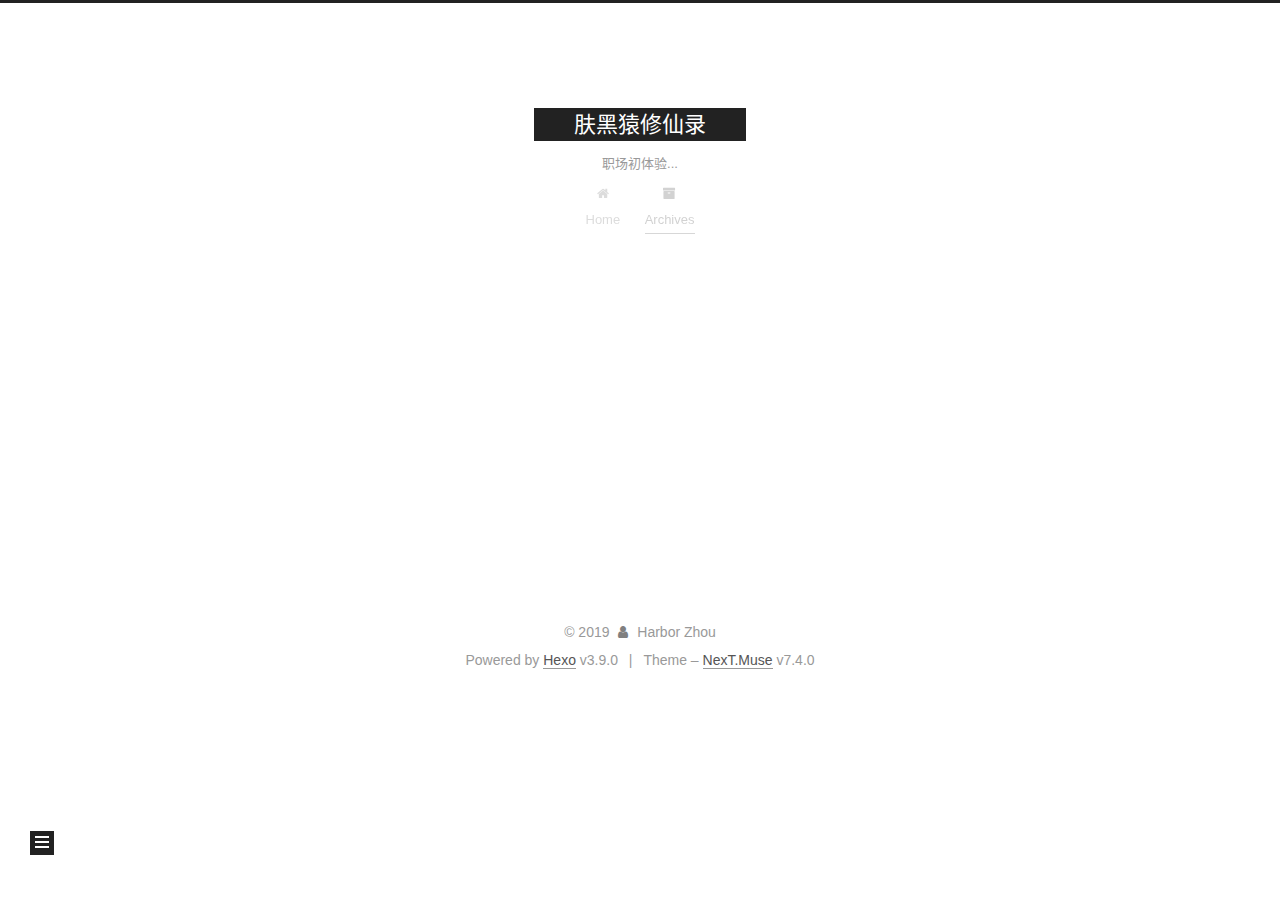
<file: archives/index.html>
<!DOCTYPE html>





<html lang="zh-cn">
<head>
  <meta charset="UTF-8">
<meta name="viewport" content="width=device-width, initial-scale=1, maximum-scale=2">
<meta name="theme-color" content="#222">
<meta name="generator" content="Hexo 3.9.0">
  <link rel="apple-touch-icon" sizes="180x180" href="/images/apple-touch-icon-next.png?v=7.4.0">
  <link rel="icon" type="image/png" sizes="32x32" href="/images/favicon-32x32-next.png?v=7.4.0">
  <link rel="icon" type="image/png" sizes="16x16" href="/images/favicon-16x16-next.png?v=7.4.0">
  <link rel="mask-icon" href="/images/logo.svg?v=7.4.0" color="#222">

<link rel="stylesheet" href="/css/main.css?v=7.4.0">


<link rel="stylesheet" href="/lib/font-awesome/css/font-awesome.min.css?v=4.7.0">


<script id="hexo-configurations">
  var NexT = window.NexT || {};
  var CONFIG = {
    root: '/',
    scheme: 'Muse',
    version: '7.4.0',
    exturl: false,
    sidebar: {"position":"left","display":"post","offset":12,"onmobile":false},
    copycode: {"enable":false,"show_result":false,"style":null},
    back2top: {"enable":true,"sidebar":false,"scrollpercent":false},
    bookmark: {"enable":false,"color":"#222","save":"auto"},
    fancybox: false,
    mediumzoom: false,
    lazyload: false,
    pangu: false,
    algolia: {
      appID: '',
      apiKey: '',
      indexName: '',
      hits: {"per_page":10},
      labels: {"input_placeholder":"Search for Posts","hits_empty":"We didn't find any results for the search: ${query}","hits_stats":"${hits} results found in ${time} ms"}
    },
    localsearch: {"enable":false,"trigger":"auto","top_n_per_article":1,"unescape":false,"preload":false},
    path: '',
    motion: {"enable":true,"async":false,"transition":{"post_block":"fadeIn","post_header":"slideDownIn","post_body":"slideDownIn","coll_header":"slideLeftIn","sidebar":"slideUpIn"}},
    translation: {
      copy_button: 'Copy',
      copy_success: 'Copied',
      copy_failure: 'Copy failed'
    },
    sidebarPadding: 40
  };
</script>

  <meta name="description" content="戒骄戒躁、不卑不亢、昂首挺胸大步向前">
<meta name="keywords" content="Java 全栈">
<meta property="og:type" content="website">
<meta property="og:title" content="肤黑猿修仙录">
<meta property="og:url" content="http://yoursite.com/archives/index.html">
<meta property="og:site_name" content="肤黑猿修仙录">
<meta property="og:description" content="戒骄戒躁、不卑不亢、昂首挺胸大步向前">
<meta property="og:locale" content="zh-cn">
<meta name="twitter:card" content="summary">
<meta name="twitter:title" content="肤黑猿修仙录">
<meta name="twitter:description" content="戒骄戒躁、不卑不亢、昂首挺胸大步向前">
  <link rel="canonical" href="http://yoursite.com/archives/">


<script id="page-configurations">
  // https://hexo.io/docs/variables.html
  CONFIG.page = {
    sidebar: "",
    isHome: false,
    isPost: false,
    isPage: false,
    isArchive: true
  };
</script>

  <title>Archive | 肤黑猿修仙录</title>
  








  <noscript>
  <style>
  .use-motion .brand,
  .use-motion .menu-item,
  .sidebar-inner,
  .use-motion .post-block,
  .use-motion .pagination,
  .use-motion .comments,
  .use-motion .post-header,
  .use-motion .post-body,
  .use-motion .collection-header { opacity: initial; }

  .use-motion .logo,
  .use-motion .site-title,
  .use-motion .site-subtitle {
    opacity: initial;
    top: initial;
  }

  .use-motion .logo-line-before i { left: initial; }
  .use-motion .logo-line-after i { right: initial; }
  </style>
</noscript>

</head>

<body itemscope itemtype="http://schema.org/WebPage" lang="zh-cn">
  <div class="container use-motion">
    <div class="headband"></div>

    <header id="header" class="header" itemscope itemtype="http://schema.org/WPHeader">
      <div class="header-inner"><div class="site-brand-container">
  <div class="site-meta">

    <div>
      <a href="/" class="brand" rel="start">
        <span class="logo-line-before"><i></i></span>
        <span class="site-title">肤黑猿修仙录</span>
        <span class="logo-line-after"><i></i></span>
      </a>
    </div>
        <p class="site-subtitle">职场初体验...</p>
      
  </div>

  <div class="site-nav-toggle">
    <button aria-label="Toggle navigation bar">
      <span class="btn-bar"></span>
      <span class="btn-bar"></span>
      <span class="btn-bar"></span>
    </button>
  </div>
</div>


<nav class="site-nav">
  
  <ul id="menu" class="menu">
      
      
      
        
        <li class="menu-item menu-item-home">
      
    

    <a href="/" rel="section"><i class="menu-item-icon fa fa-fw fa-home"></i> <br>Home</a>

  </li>
      
      
      
        
        <li class="menu-item menu-item-archives">
      
    

    <a href="/archives/" rel="section"><i class="menu-item-icon fa fa-fw fa-archive"></i> <br>Archives</a>

  </li>
  </ul>

    

  
    
    
  
    
    
  
  

</nav>
</div>
    </header>

    
  <div class="back-to-top">
    <i class="fa fa-arrow-up"></i>
    <span>0%</span>
  </div>


    <main id="main" class="main">
      <div class="main-inner">
        <div class="content-wrap">
          <div id="content" class="content">
            

  
  
  
  <div class="post-block archive">
    <div id="posts" class="posts-collapse">
      <div class="collection-title">
        
        
        
          
        
        <span class="collection-header">Um..! 1 post. Keep on posting.</span>
      </div>
      

      

  
  

  
    
    <div class="collection-year">
      <h1 class="collection-header">2019</h1>
    </div>
  

  <article itemscope itemtype="http://schema.org/Article">
    <header class="post-header">

      <h2 class="post-title">
        
          <a class="post-title-link" href="/2019/10/08/缓存/" itemprop="url">
            <span itemprop="name">缓存</span>
          </a>
        
      </h2>

      <div class="post-meta">
        <time class="post-time" itemprop="dateCreated"
              datetime="2019-10-08T13:47:52+08:00"
              content="2019-10-08">
          10-08
        </time>
      </div>

    </header>
  </article>




    </div>
  </div>
  
  
  

  



          </div>
          

        </div>
          
  
  <div class="sidebar-toggle">
    <div class="sidebar-toggle-line-wrap">
      <span class="sidebar-toggle-line sidebar-toggle-line-first"></span>
      <span class="sidebar-toggle-line sidebar-toggle-line-middle"></span>
      <span class="sidebar-toggle-line sidebar-toggle-line-last"></span>
    </div>
  </div>

  <aside class="sidebar">
    <div class="sidebar-inner">

      <ul class="sidebar-nav motion-element">
        <li class="sidebar-nav-toc">
          Table of Contents
        </li>
        <li class="sidebar-nav-overview">
          Overview
        </li>
      </ul>

      <!--noindex-->
      <div class="post-toc-wrap sidebar-panel">
      </div>
      <!--/noindex-->

      <div class="site-overview-wrap sidebar-panel">
        <div class="site-author motion-element" itemprop="author" itemscope itemtype="http://schema.org/Person">
    <img class="site-author-image" itemprop="image"
      src="/images/avatar.jpeg"
      alt="Harbor Zhou">
  <p class="site-author-name" itemprop="name">Harbor Zhou</p>
  <div class="site-description" itemprop="description">戒骄戒躁、不卑不亢、昂首挺胸大步向前</div>
</div>
  <nav class="site-state motion-element">
      <div class="site-state-item site-state-posts">
        
          <a href="/archives/">
        
          <span class="site-state-item-count">1</span>
          <span class="site-state-item-name">posts</span>
        </a>
      </div>
    
      
      
      <div class="site-state-item site-state-tags">
        
        <span class="site-state-item-count">1</span>
        <span class="site-state-item-name">tags</span>
        
      </div>
    
  </nav>



      </div>

    </div>
  </aside>
  <div id="sidebar-dimmer"></div>


      </div>
    </main>

    <footer id="footer" class="footer">
      <div class="footer-inner">
        <div class="copyright">&copy; <span itemprop="copyrightYear">2019</span>
  <span class="with-love" id="animate">
    <i class="fa fa-user"></i>
  </span>
  <span class="author" itemprop="copyrightHolder">Harbor Zhou</span>
</div>
  <div class="powered-by">Powered by <a href="https://hexo.io" class="theme-link" rel="noopener" target="_blank">Hexo</a> v3.9.0</div>
  <span class="post-meta-divider">|</span>
  <div class="theme-info">Theme – <a href="https://theme-next.org" class="theme-link" rel="noopener" target="_blank">NexT.Muse</a> v7.4.0</div>

        












        
      </div>
    </footer>
  </div>

  


  <script src="/lib/anime.min.js?v=3.1.0"></script>
  <script src="/lib/velocity/velocity.min.js?v=1.2.1"></script>
  <script src="/lib/velocity/velocity.ui.min.js?v=1.2.1"></script>
<script src="/js/utils.js?v=7.4.0"></script><script src="/js/motion.js?v=7.4.0"></script>
<script src="/js/schemes/muse.js?v=7.4.0"></script>
<script src="/js/next-boot.js?v=7.4.0"></script>



  





















  

  

  


</body>
</html>
</file>
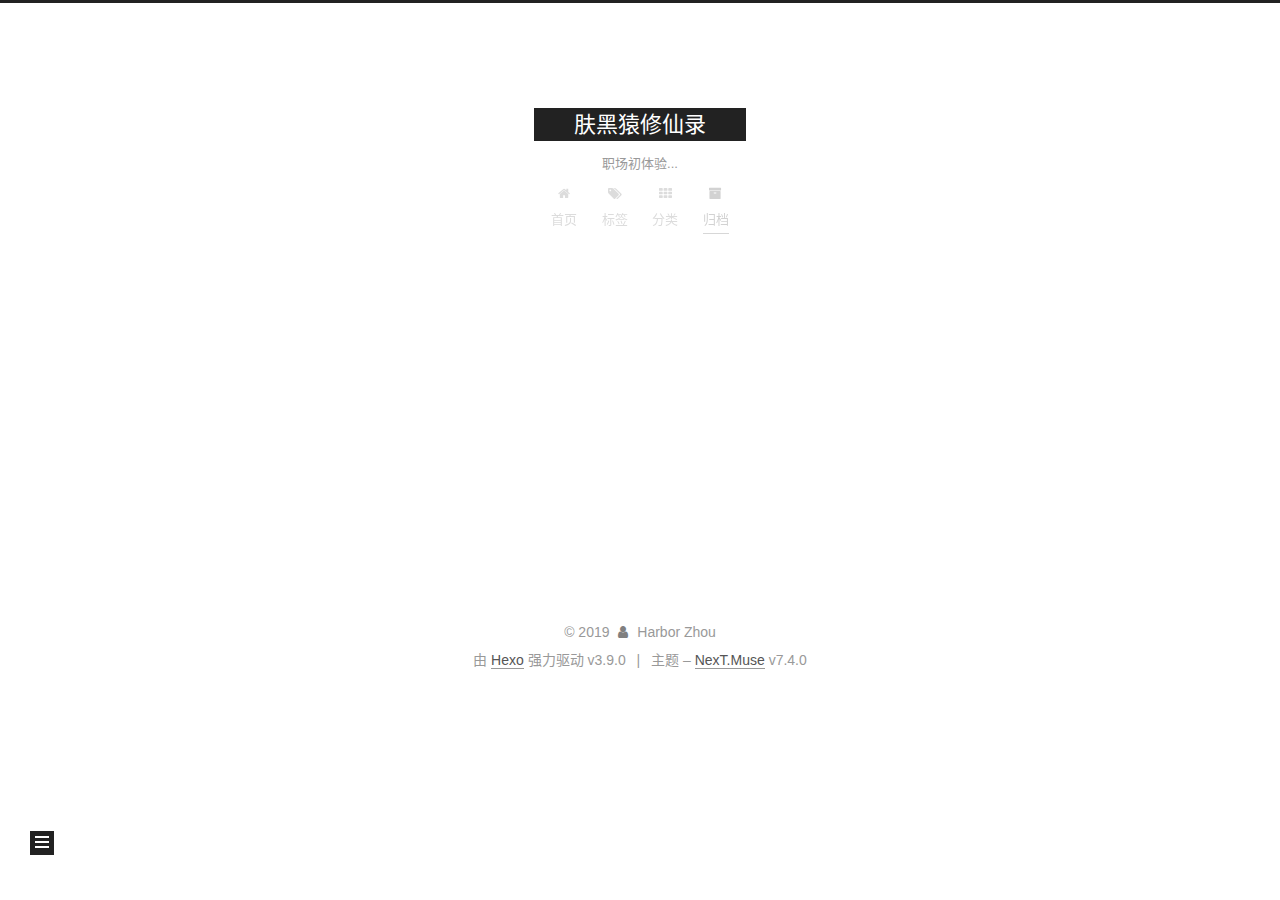
<file: archives/2019/index.html>
<!DOCTYPE html>





<html lang="zh-CN">
<head>
  <meta charset="UTF-8">
<meta name="viewport" content="width=device-width, initial-scale=1, maximum-scale=2">
<meta name="theme-color" content="#222">
<meta name="generator" content="Hexo 3.9.0">
  <link rel="apple-touch-icon" sizes="180x180" href="/images/apple-touch-icon-next.png?v=7.4.0">
  <link rel="icon" type="image/png" sizes="32x32" href="/images/favicon-32x32-next.png?v=7.4.0">
  <link rel="icon" type="image/png" sizes="16x16" href="/images/favicon-16x16-next.png?v=7.4.0">
  <link rel="mask-icon" href="/images/logo.svg?v=7.4.0" color="#222">

<link rel="stylesheet" href="/css/main.css?v=7.4.0">


<link rel="stylesheet" href="/lib/font-awesome/css/font-awesome.min.css?v=4.7.0">


<script id="hexo-configurations">
  var NexT = window.NexT || {};
  var CONFIG = {
    root: '/',
    scheme: 'Muse',
    version: '7.4.0',
    exturl: false,
    sidebar: {"position":"left","display":"post","offset":12,"onmobile":false},
    copycode: {"enable":false,"show_result":false,"style":null},
    back2top: {"enable":true,"sidebar":false,"scrollpercent":false},
    bookmark: {"enable":false,"color":"#222","save":"auto"},
    fancybox: false,
    mediumzoom: false,
    lazyload: false,
    pangu: false,
    algolia: {
      appID: '',
      apiKey: '',
      indexName: '',
      hits: {"per_page":10},
      labels: {"input_placeholder":"Search for Posts","hits_empty":"We didn't find any results for the search: ${query}","hits_stats":"${hits} results found in ${time} ms"}
    },
    localsearch: {"enable":false,"trigger":"auto","top_n_per_article":1,"unescape":false,"preload":false},
    path: '',
    motion: {"enable":true,"async":false,"transition":{"post_block":"fadeIn","post_header":"slideDownIn","post_body":"slideDownIn","coll_header":"slideLeftIn","sidebar":"slideUpIn"}},
    translation: {
      copy_button: '复制',
      copy_success: '复制成功',
      copy_failure: '复制失败'
    },
    sidebarPadding: 40
  };
</script>

  <meta name="description" content="戒骄戒躁、不卑不亢、昂首挺胸大步向前">
<meta name="keywords" content="Java 全栈">
<meta property="og:type" content="website">
<meta property="og:title" content="肤黑猿修仙录">
<meta property="og:url" content="http://yoursite.com/archives/2019/index.html">
<meta property="og:site_name" content="肤黑猿修仙录">
<meta property="og:description" content="戒骄戒躁、不卑不亢、昂首挺胸大步向前">
<meta property="og:locale" content="zh-CN">
<meta name="twitter:card" content="summary">
<meta name="twitter:title" content="肤黑猿修仙录">
<meta name="twitter:description" content="戒骄戒躁、不卑不亢、昂首挺胸大步向前">
  <link rel="canonical" href="http://yoursite.com/archives/2019/">


<script id="page-configurations">
  // https://hexo.io/docs/variables.html
  CONFIG.page = {
    sidebar: "",
    isHome: false,
    isPost: false,
    isPage: false,
    isArchive: true
  };
</script>

  <title>归档 | 肤黑猿修仙录</title>
  








  <noscript>
  <style>
  .use-motion .brand,
  .use-motion .menu-item,
  .sidebar-inner,
  .use-motion .post-block,
  .use-motion .pagination,
  .use-motion .comments,
  .use-motion .post-header,
  .use-motion .post-body,
  .use-motion .collection-header { opacity: initial; }

  .use-motion .logo,
  .use-motion .site-title,
  .use-motion .site-subtitle {
    opacity: initial;
    top: initial;
  }

  .use-motion .logo-line-before i { left: initial; }
  .use-motion .logo-line-after i { right: initial; }
  </style>
</noscript>

</head>

<body itemscope itemtype="http://schema.org/WebPage" lang="zh-CN">
  <div class="container use-motion">
    <div class="headband"></div>

    <header id="header" class="header" itemscope itemtype="http://schema.org/WPHeader">
      <div class="header-inner"><div class="site-brand-container">
  <div class="site-meta">

    <div>
      <a href="/" class="brand" rel="start">
        <span class="logo-line-before"><i></i></span>
        <span class="site-title">肤黑猿修仙录</span>
        <span class="logo-line-after"><i></i></span>
      </a>
    </div>
        <p class="site-subtitle">职场初体验...</p>
      
  </div>

  <div class="site-nav-toggle">
    <button aria-label="切换导航栏">
      <span class="btn-bar"></span>
      <span class="btn-bar"></span>
      <span class="btn-bar"></span>
    </button>
  </div>
</div>


<nav class="site-nav">
  
  <ul id="menu" class="menu">
      
      
      
        
        <li class="menu-item menu-item-home">
      
    

    <a href="/" rel="section"><i class="menu-item-icon fa fa-fw fa-home"></i> <br>首页</a>

  </li>
      
      
      
        
        <li class="menu-item menu-item-tags">
      
    

    <a href="/tags/" rel="section"><i class="menu-item-icon fa fa-fw fa-tags"></i> <br>标签</a>

  </li>
      
      
      
        
        <li class="menu-item menu-item-categories">
      
    

    <a href="/categories/" rel="section"><i class="menu-item-icon fa fa-fw fa-th"></i> <br>分类</a>

  </li>
      
      
      
        
        <li class="menu-item menu-item-archives">
      
    

    <a href="/archives/" rel="section"><i class="menu-item-icon fa fa-fw fa-archive"></i> <br>归档</a>

  </li>
  </ul>

    

  
    
    
  
    
    
  
    
    
  
    
    
  
  

</nav>
</div>
    </header>

    
  <div class="back-to-top">
    <i class="fa fa-arrow-up"></i>
    <span>0%</span>
  </div>


    <main id="main" class="main">
      <div class="main-inner">
        <div class="content-wrap">
          <div id="content" class="content">
            

  
  
  
  <div class="post-block archive">
    <div id="posts" class="posts-collapse">
      <div class="collection-title">
        
        
        
          
        
        <span class="collection-header">嗯..! 目前共计 1 篇日志。 继续努力。</span>
      </div>
      

      

  
  

  
    
    <div class="collection-year">
      <h1 class="collection-header">2019</h1>
    </div>
  

  <article itemscope itemtype="http://schema.org/Article">
    <header class="post-header">

      <h2 class="post-title">
        
          <a class="post-title-link" href="/2019/10/08/缓存/" itemprop="url">
            <span itemprop="name">缓存</span>
          </a>
        
      </h2>

      <div class="post-meta">
        <time class="post-time" itemprop="dateCreated"
              datetime="2019-10-08T13:47:52+08:00"
              content="2019-10-08">
          10-08
        </time>
      </div>

    </header>
  </article>




    </div>
  </div>
  
  
  

  



          </div>
          

        </div>
          
  
  <div class="sidebar-toggle">
    <div class="sidebar-toggle-line-wrap">
      <span class="sidebar-toggle-line sidebar-toggle-line-first"></span>
      <span class="sidebar-toggle-line sidebar-toggle-line-middle"></span>
      <span class="sidebar-toggle-line sidebar-toggle-line-last"></span>
    </div>
  </div>

  <aside class="sidebar">
    <div class="sidebar-inner">

      <ul class="sidebar-nav motion-element">
        <li class="sidebar-nav-toc">
          文章目录
        </li>
        <li class="sidebar-nav-overview">
          站点概览
        </li>
      </ul>

      <!--noindex-->
      <div class="post-toc-wrap sidebar-panel">
      </div>
      <!--/noindex-->

      <div class="site-overview-wrap sidebar-panel">
        <div class="site-author motion-element" itemprop="author" itemscope itemtype="http://schema.org/Person">
    <img class="site-author-image" itemprop="image"
      src="/images/avatar.jpeg"
      alt="Harbor Zhou">
  <p class="site-author-name" itemprop="name">Harbor Zhou</p>
  <div class="site-description" itemprop="description">戒骄戒躁、不卑不亢、昂首挺胸大步向前</div>
</div>
  <nav class="site-state motion-element">
      <div class="site-state-item site-state-posts">
        
          <a href="/archives/">
        
          <span class="site-state-item-count">1</span>
          <span class="site-state-item-name">日志</span>
        </a>
      </div>
    
      
      
      <div class="site-state-item site-state-tags">
        
          
            <a href="/tags/">
          
        
        <span class="site-state-item-count">1</span>
        <span class="site-state-item-name">标签</span>
        </a>
      </div>
    
  </nav>
  <div class="links-of-author motion-element">
      <span class="links-of-author-item">
      
      
        
      
      
        
      
        <a href="https://github.com/harbor-z" title="GitHub &rarr; https://github.com/harbor-z" rel="noopener" target="_blank"><i class="fa fa-fw fa-github"></i>GitHub</a>
      </span>
    
      <span class="links-of-author-item">
      
      
        
      
      
        
      
        <a href="mailto:harborzhou@gmail.com" title="E-Mail &rarr; mailto:harborzhou@gmail.com" rel="noopener" target="_blank"><i class="fa fa-fw fa-envelope"></i>E-Mail</a>
      </span>
    
      <span class="links-of-author-item">
      
      
        
      
      
        
      
        <a href="http://www.zhihu.com/people/ggboy6" title="知乎 &rarr; http://www.zhihu.com/people/ggboy6" rel="noopener" target="_blank"><i class="fa fa-fw fa-globe"></i>知乎</a>
      </span>
    
  </div>



      </div>

    </div>
  </aside>
  <div id="sidebar-dimmer"></div>


      </div>
    </main>

    <footer id="footer" class="footer">
      <div class="footer-inner">
        <div class="copyright">&copy; <span itemprop="copyrightYear">2019</span>
  <span class="with-love" id="animate">
    <i class="fa fa-user"></i>
  </span>
  <span class="author" itemprop="copyrightHolder">Harbor Zhou</span>
</div>
  <div class="powered-by">由 <a href="https://hexo.io" class="theme-link" rel="noopener" target="_blank">Hexo</a> 强力驱动 v3.9.0</div>
  <span class="post-meta-divider">|</span>
  <div class="theme-info">主题 – <a href="https://theme-next.org" class="theme-link" rel="noopener" target="_blank">NexT.Muse</a> v7.4.0</div>

        












        
      </div>
    </footer>
  </div>

  


  <script src="/lib/anime.min.js?v=3.1.0"></script>
  <script src="/lib/velocity/velocity.min.js?v=1.2.1"></script>
  <script src="/lib/velocity/velocity.ui.min.js?v=1.2.1"></script>
<script src="/js/utils.js?v=7.4.0"></script><script src="/js/motion.js?v=7.4.0"></script>
<script src="/js/schemes/muse.js?v=7.4.0"></script>
<script src="/js/next-boot.js?v=7.4.0"></script>



  





















  

  

  


</body>
</html>
</file>
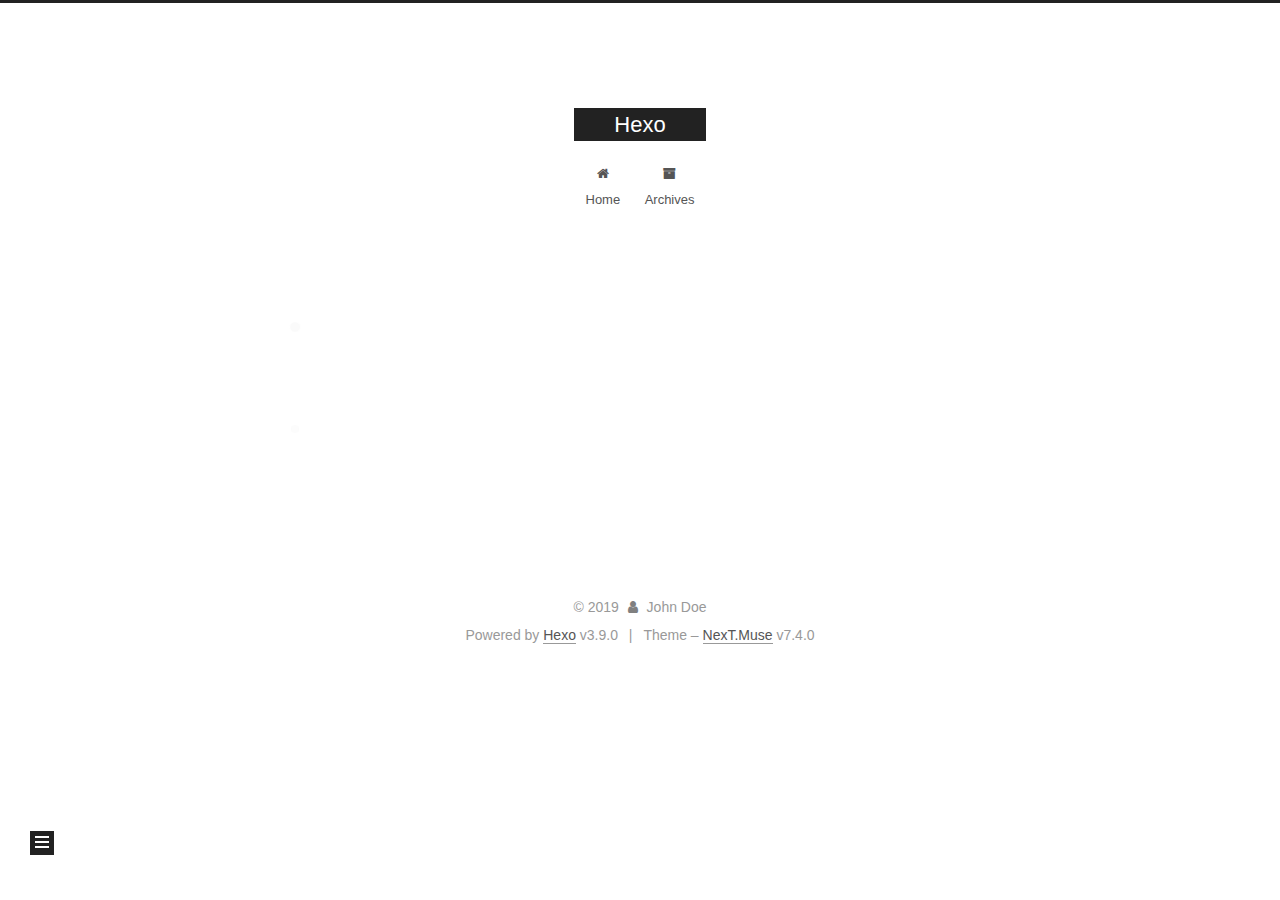
<file: tags/Hexo/index.html>
<!DOCTYPE html>





<html lang="zh-cn">
<head>
  <meta charset="UTF-8">
<meta name="viewport" content="width=device-width, initial-scale=1, maximum-scale=2">
<meta name="theme-color" content="#222">
<meta name="generator" content="Hexo 3.9.0">
  <link rel="apple-touch-icon" sizes="180x180" href="/images/apple-touch-icon-next.png?v=7.4.0">
  <link rel="icon" type="image/png" sizes="32x32" href="/images/favicon-32x32-next.png?v=7.4.0">
  <link rel="icon" type="image/png" sizes="16x16" href="/images/favicon-16x16-next.png?v=7.4.0">
  <link rel="mask-icon" href="/images/logo.svg?v=7.4.0" color="#222">

<link rel="stylesheet" href="/css/main.css?v=7.4.0">


<link rel="stylesheet" href="/lib/font-awesome/css/font-awesome.min.css?v=4.7.0">


<script id="hexo-configurations">
  var NexT = window.NexT || {};
  var CONFIG = {
    root: '/',
    scheme: 'Muse',
    version: '7.4.0',
    exturl: false,
    sidebar: {"position":"left","display":"post","offset":12,"onmobile":false},
    copycode: {"enable":false,"show_result":false,"style":null},
    back2top: {"enable":true,"sidebar":false,"scrollpercent":false},
    bookmark: {"enable":false,"color":"#222","save":"auto"},
    fancybox: false,
    mediumzoom: false,
    lazyload: false,
    pangu: false,
    algolia: {
      appID: '',
      apiKey: '',
      indexName: '',
      hits: {"per_page":10},
      labels: {"input_placeholder":"Search for Posts","hits_empty":"We didn't find any results for the search: ${query}","hits_stats":"${hits} results found in ${time} ms"}
    },
    localsearch: {"enable":false,"trigger":"auto","top_n_per_article":1,"unescape":false,"preload":false},
    path: '',
    motion: {"enable":true,"async":false,"transition":{"post_block":"fadeIn","post_header":"slideDownIn","post_body":"slideDownIn","coll_header":"slideLeftIn","sidebar":"slideUpIn"}},
    translation: {
      copy_button: 'Copy',
      copy_success: 'Copied',
      copy_failure: 'Copy failed'
    },
    sidebarPadding: 40
  };
</script>

  <meta property="og:type" content="website">
<meta property="og:title" content="Hexo">
<meta property="og:url" content="http://yoursite.com/tags/Hexo/index.html">
<meta property="og:site_name" content="Hexo">
<meta property="og:locale" content="zh-cn">
<meta name="twitter:card" content="summary">
<meta name="twitter:title" content="Hexo">
  <link rel="canonical" href="http://yoursite.com/tags/Hexo/">


<script id="page-configurations">
  // https://hexo.io/docs/variables.html
  CONFIG.page = {
    sidebar: "",
    isHome: false,
    isPost: false,
    isPage: false,
    isArchive: false
  };
</script>

  <title>Tag: Hexo | Hexo</title>
  








  <noscript>
  <style>
  .use-motion .brand,
  .use-motion .menu-item,
  .sidebar-inner,
  .use-motion .post-block,
  .use-motion .pagination,
  .use-motion .comments,
  .use-motion .post-header,
  .use-motion .post-body,
  .use-motion .collection-header { opacity: initial; }

  .use-motion .logo,
  .use-motion .site-title,
  .use-motion .site-subtitle {
    opacity: initial;
    top: initial;
  }

  .use-motion .logo-line-before i { left: initial; }
  .use-motion .logo-line-after i { right: initial; }
  </style>
</noscript>

</head>

<body itemscope itemtype="http://schema.org/WebPage" lang="zh-cn">
  <div class="container use-motion">
    <div class="headband"></div>

    <header id="header" class="header" itemscope itemtype="http://schema.org/WPHeader">
      <div class="header-inner"><div class="site-brand-container">
  <div class="site-meta">

    <div>
      <a href="/" class="brand" rel="start">
        <span class="logo-line-before"><i></i></span>
        <span class="site-title">Hexo</span>
        <span class="logo-line-after"><i></i></span>
      </a>
    </div>
  </div>

  <div class="site-nav-toggle">
    <button aria-label="Toggle navigation bar">
      <span class="btn-bar"></span>
      <span class="btn-bar"></span>
      <span class="btn-bar"></span>
    </button>
  </div>
</div>


<nav class="site-nav">
  
  <ul id="menu" class="menu">
      
      
      
        
        <li class="menu-item menu-item-home">
      
    

    <a href="/" rel="section"><i class="menu-item-icon fa fa-fw fa-home"></i> <br>Home</a>

  </li>
      
      
      
        
        <li class="menu-item menu-item-archives">
      
    

    <a href="/archives/" rel="section"><i class="menu-item-icon fa fa-fw fa-archive"></i> <br>Archives</a>

  </li>
  </ul>

    

  
    
    
  
    
    
  
  

</nav>
</div>
    </header>

    
  <div class="back-to-top">
    <i class="fa fa-arrow-up"></i>
    <span>0%</span>
  </div>


    <main id="main" class="main">
      <div class="main-inner">
        <div class="content-wrap">
          <div id="content" class="content">
            

  
  
  
  <div class="post-block tag">
    <div id="posts" class="posts-collapse">
      <div class="collection-title">
        <h1 class="collection-header">Hexo<small>Tag</small>
        </h1>
      </div>

      

  
  

  
    
    <div class="collection-year">
      <h1 class="collection-header">2019</h1>
    </div>
  

  <article itemscope itemtype="http://schema.org/Article">
    <header class="post-header">

      <h2 class="post-title">
        
          <a class="post-title-link" href="/2019/09/25/Hexo-初体验/" itemprop="url">
            <span itemprop="name">Hexo 初体验</span>
          </a>
        
      </h2>

      <div class="post-meta">
        <time class="post-time" itemprop="dateCreated"
              datetime="2019-09-25T11:48:48+08:00"
              content="2019-09-25">
          09-25
        </time>
      </div>

    </header>
  </article>



    </div>
  </div>
  
  
  

  



          </div>
          

        </div>
          
  
  <div class="sidebar-toggle">
    <div class="sidebar-toggle-line-wrap">
      <span class="sidebar-toggle-line sidebar-toggle-line-first"></span>
      <span class="sidebar-toggle-line sidebar-toggle-line-middle"></span>
      <span class="sidebar-toggle-line sidebar-toggle-line-last"></span>
    </div>
  </div>

  <aside class="sidebar">
    <div class="sidebar-inner">

      <ul class="sidebar-nav motion-element">
        <li class="sidebar-nav-toc">
          Table of Contents
        </li>
        <li class="sidebar-nav-overview">
          Overview
        </li>
      </ul>

      <!--noindex-->
      <div class="post-toc-wrap sidebar-panel">
      </div>
      <!--/noindex-->

      <div class="site-overview-wrap sidebar-panel">
        <div class="site-author motion-element" itemprop="author" itemscope itemtype="http://schema.org/Person">
  <p class="site-author-name" itemprop="name">John Doe</p>
  <div class="site-description" itemprop="description"></div>
</div>
  <nav class="site-state motion-element">
      <div class="site-state-item site-state-posts">
        
          <a href="/archives/">
        
          <span class="site-state-item-count">4</span>
          <span class="site-state-item-name">posts</span>
        </a>
      </div>
    
      
      
      <div class="site-state-item site-state-tags">
        
        <span class="site-state-item-count">3</span>
        <span class="site-state-item-name">tags</span>
        
      </div>
    
  </nav>



      </div>

    </div>
  </aside>
  <div id="sidebar-dimmer"></div>


      </div>
    </main>

    <footer id="footer" class="footer">
      <div class="footer-inner">
        <div class="copyright">&copy; <span itemprop="copyrightYear">2019</span>
  <span class="with-love" id="animate">
    <i class="fa fa-user"></i>
  </span>
  <span class="author" itemprop="copyrightHolder">John Doe</span>
</div>
  <div class="powered-by">Powered by <a href="https://hexo.io" class="theme-link" rel="noopener" target="_blank">Hexo</a> v3.9.0</div>
  <span class="post-meta-divider">|</span>
  <div class="theme-info">Theme – <a href="https://theme-next.org" class="theme-link" rel="noopener" target="_blank">NexT.Muse</a> v7.4.0</div>

        












        
      </div>
    </footer>
  </div>

  


  <script src="/lib/anime.min.js?v=3.1.0"></script>
  <script src="/lib/velocity/velocity.min.js?v=1.2.1"></script>
  <script src="/lib/velocity/velocity.ui.min.js?v=1.2.1"></script>
<script src="/js/utils.js?v=7.4.0"></script><script src="/js/motion.js?v=7.4.0"></script>
<script src="/js/schemes/muse.js?v=7.4.0"></script>
<script src="/js/next-boot.js?v=7.4.0"></script>



  





















  

  

  

</body>
</html>
</file>
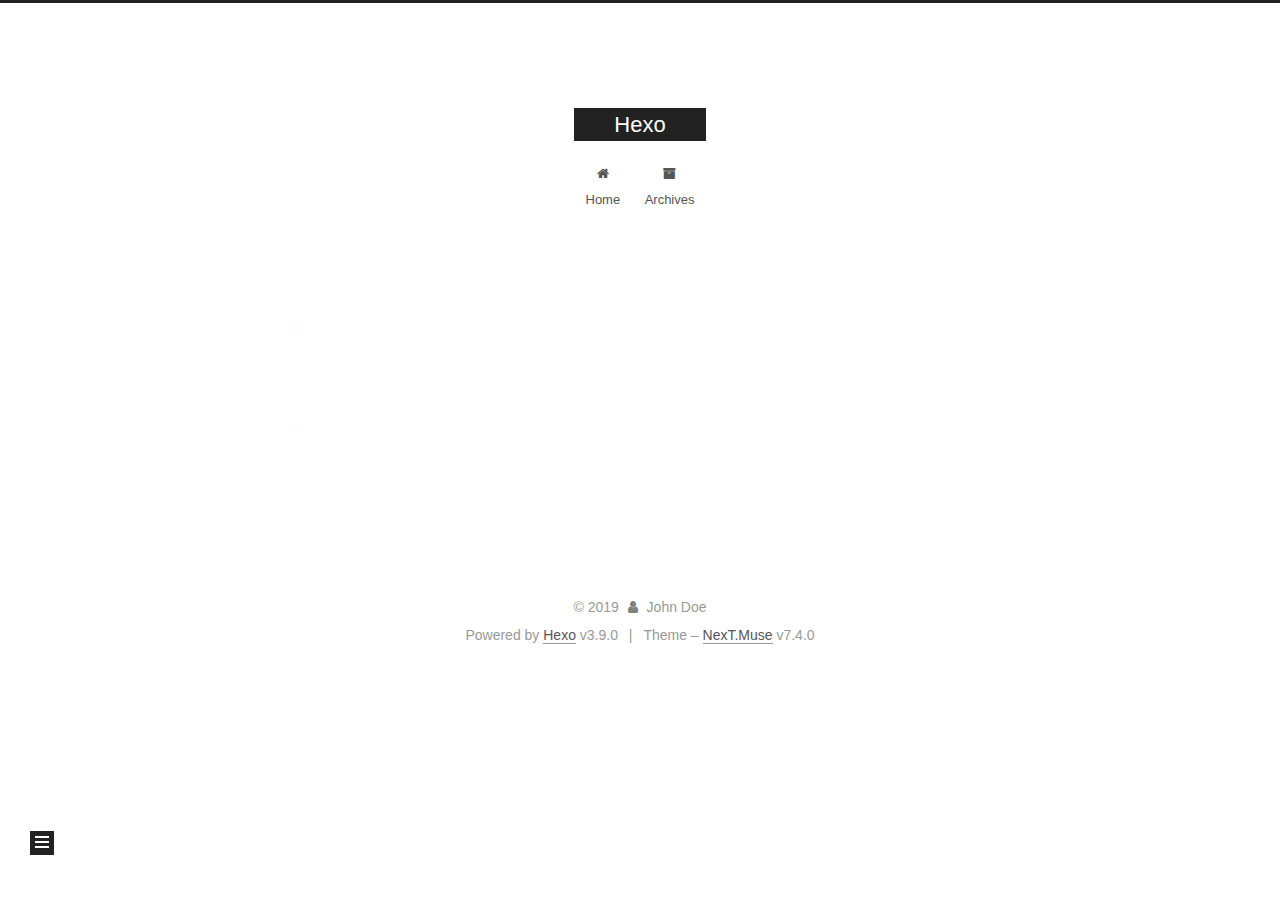
<file: tags/Markdown/index.html>
<!DOCTYPE html>





<html lang="zh-cn">
<head>
  <meta charset="UTF-8">
<meta name="viewport" content="width=device-width, initial-scale=1, maximum-scale=2">
<meta name="theme-color" content="#222">
<meta name="generator" content="Hexo 3.9.0">
  <link rel="apple-touch-icon" sizes="180x180" href="/images/apple-touch-icon-next.png?v=7.4.0">
  <link rel="icon" type="image/png" sizes="32x32" href="/images/favicon-32x32-next.png?v=7.4.0">
  <link rel="icon" type="image/png" sizes="16x16" href="/images/favicon-16x16-next.png?v=7.4.0">
  <link rel="mask-icon" href="/images/logo.svg?v=7.4.0" color="#222">

<link rel="stylesheet" href="/css/main.css?v=7.4.0">


<link rel="stylesheet" href="/lib/font-awesome/css/font-awesome.min.css?v=4.7.0">


<script id="hexo-configurations">
  var NexT = window.NexT || {};
  var CONFIG = {
    root: '/',
    scheme: 'Muse',
    version: '7.4.0',
    exturl: false,
    sidebar: {"position":"left","display":"post","offset":12,"onmobile":false},
    copycode: {"enable":false,"show_result":false,"style":null},
    back2top: {"enable":true,"sidebar":false,"scrollpercent":false},
    bookmark: {"enable":false,"color":"#222","save":"auto"},
    fancybox: false,
    mediumzoom: false,
    lazyload: false,
    pangu: false,
    algolia: {
      appID: '',
      apiKey: '',
      indexName: '',
      hits: {"per_page":10},
      labels: {"input_placeholder":"Search for Posts","hits_empty":"We didn't find any results for the search: ${query}","hits_stats":"${hits} results found in ${time} ms"}
    },
    localsearch: {"enable":false,"trigger":"auto","top_n_per_article":1,"unescape":false,"preload":false},
    path: '',
    motion: {"enable":true,"async":false,"transition":{"post_block":"fadeIn","post_header":"slideDownIn","post_body":"slideDownIn","coll_header":"slideLeftIn","sidebar":"slideUpIn"}},
    translation: {
      copy_button: 'Copy',
      copy_success: 'Copied',
      copy_failure: 'Copy failed'
    },
    sidebarPadding: 40
  };
</script>

  <meta property="og:type" content="website">
<meta property="og:title" content="Hexo">
<meta property="og:url" content="http://yoursite.com/tags/Markdown/index.html">
<meta property="og:site_name" content="Hexo">
<meta property="og:locale" content="zh-cn">
<meta name="twitter:card" content="summary">
<meta name="twitter:title" content="Hexo">
  <link rel="canonical" href="http://yoursite.com/tags/Markdown/">


<script id="page-configurations">
  // https://hexo.io/docs/variables.html
  CONFIG.page = {
    sidebar: "",
    isHome: false,
    isPost: false,
    isPage: false,
    isArchive: false
  };
</script>

  <title>Tag: Markdown | Hexo</title>
  








  <noscript>
  <style>
  .use-motion .brand,
  .use-motion .menu-item,
  .sidebar-inner,
  .use-motion .post-block,
  .use-motion .pagination,
  .use-motion .comments,
  .use-motion .post-header,
  .use-motion .post-body,
  .use-motion .collection-header { opacity: initial; }

  .use-motion .logo,
  .use-motion .site-title,
  .use-motion .site-subtitle {
    opacity: initial;
    top: initial;
  }

  .use-motion .logo-line-before i { left: initial; }
  .use-motion .logo-line-after i { right: initial; }
  </style>
</noscript>

</head>

<body itemscope itemtype="http://schema.org/WebPage" lang="zh-cn">
  <div class="container use-motion">
    <div class="headband"></div>

    <header id="header" class="header" itemscope itemtype="http://schema.org/WPHeader">
      <div class="header-inner"><div class="site-brand-container">
  <div class="site-meta">

    <div>
      <a href="/" class="brand" rel="start">
        <span class="logo-line-before"><i></i></span>
        <span class="site-title">Hexo</span>
        <span class="logo-line-after"><i></i></span>
      </a>
    </div>
  </div>

  <div class="site-nav-toggle">
    <button aria-label="Toggle navigation bar">
      <span class="btn-bar"></span>
      <span class="btn-bar"></span>
      <span class="btn-bar"></span>
    </button>
  </div>
</div>


<nav class="site-nav">
  
  <ul id="menu" class="menu">
      
      
      
        
        <li class="menu-item menu-item-home">
      
    

    <a href="/" rel="section"><i class="menu-item-icon fa fa-fw fa-home"></i> <br>Home</a>

  </li>
      
      
      
        
        <li class="menu-item menu-item-archives">
      
    

    <a href="/archives/" rel="section"><i class="menu-item-icon fa fa-fw fa-archive"></i> <br>Archives</a>

  </li>
  </ul>

    

  
    
    
  
    
    
  
  

</nav>
</div>
    </header>

    
  <div class="back-to-top">
    <i class="fa fa-arrow-up"></i>
    <span>0%</span>
  </div>


    <main id="main" class="main">
      <div class="main-inner">
        <div class="content-wrap">
          <div id="content" class="content">
            

  
  
  
  <div class="post-block tag">
    <div id="posts" class="posts-collapse">
      <div class="collection-title">
        <h1 class="collection-header">Markdown<small>Tag</small>
        </h1>
      </div>

      

  
  

  
    
    <div class="collection-year">
      <h1 class="collection-header">2019</h1>
    </div>
  

  <article itemscope itemtype="http://schema.org/Article">
    <header class="post-header">

      <h2 class="post-title">
        
          <a class="post-title-link" href="/2019/10/08/Markdown-常用语法记录/" itemprop="url">
            <span itemprop="name">Markdown 常用语法记录</span>
          </a>
        
      </h2>

      <div class="post-meta">
        <time class="post-time" itemprop="dateCreated"
              datetime="2019-10-08T14:02:26+08:00"
              content="2019-10-08">
          10-08
        </time>
      </div>

    </header>
  </article>



    </div>
  </div>
  
  
  

  



          </div>
          

        </div>
          
  
  <div class="sidebar-toggle">
    <div class="sidebar-toggle-line-wrap">
      <span class="sidebar-toggle-line sidebar-toggle-line-first"></span>
      <span class="sidebar-toggle-line sidebar-toggle-line-middle"></span>
      <span class="sidebar-toggle-line sidebar-toggle-line-last"></span>
    </div>
  </div>

  <aside class="sidebar">
    <div class="sidebar-inner">

      <ul class="sidebar-nav motion-element">
        <li class="sidebar-nav-toc">
          Table of Contents
        </li>
        <li class="sidebar-nav-overview">
          Overview
        </li>
      </ul>

      <!--noindex-->
      <div class="post-toc-wrap sidebar-panel">
      </div>
      <!--/noindex-->

      <div class="site-overview-wrap sidebar-panel">
        <div class="site-author motion-element" itemprop="author" itemscope itemtype="http://schema.org/Person">
  <p class="site-author-name" itemprop="name">John Doe</p>
  <div class="site-description" itemprop="description"></div>
</div>
  <nav class="site-state motion-element">
      <div class="site-state-item site-state-posts">
        
          <a href="/archives/">
        
          <span class="site-state-item-count">4</span>
          <span class="site-state-item-name">posts</span>
        </a>
      </div>
    
      
      
      <div class="site-state-item site-state-tags">
        
        <span class="site-state-item-count">3</span>
        <span class="site-state-item-name">tags</span>
        
      </div>
    
  </nav>



      </div>

    </div>
  </aside>
  <div id="sidebar-dimmer"></div>


      </div>
    </main>

    <footer id="footer" class="footer">
      <div class="footer-inner">
        <div class="copyright">&copy; <span itemprop="copyrightYear">2019</span>
  <span class="with-love" id="animate">
    <i class="fa fa-user"></i>
  </span>
  <span class="author" itemprop="copyrightHolder">John Doe</span>
</div>
  <div class="powered-by">Powered by <a href="https://hexo.io" class="theme-link" rel="noopener" target="_blank">Hexo</a> v3.9.0</div>
  <span class="post-meta-divider">|</span>
  <div class="theme-info">Theme – <a href="https://theme-next.org" class="theme-link" rel="noopener" target="_blank">NexT.Muse</a> v7.4.0</div>

        












        
      </div>
    </footer>
  </div>

  


  <script src="/lib/anime.min.js?v=3.1.0"></script>
  <script src="/lib/velocity/velocity.min.js?v=1.2.1"></script>
  <script src="/lib/velocity/velocity.ui.min.js?v=1.2.1"></script>
<script src="/js/utils.js?v=7.4.0"></script><script src="/js/motion.js?v=7.4.0"></script>
<script src="/js/schemes/muse.js?v=7.4.0"></script>
<script src="/js/next-boot.js?v=7.4.0"></script>



  





















  

  

  

</body>
</html>
</file>
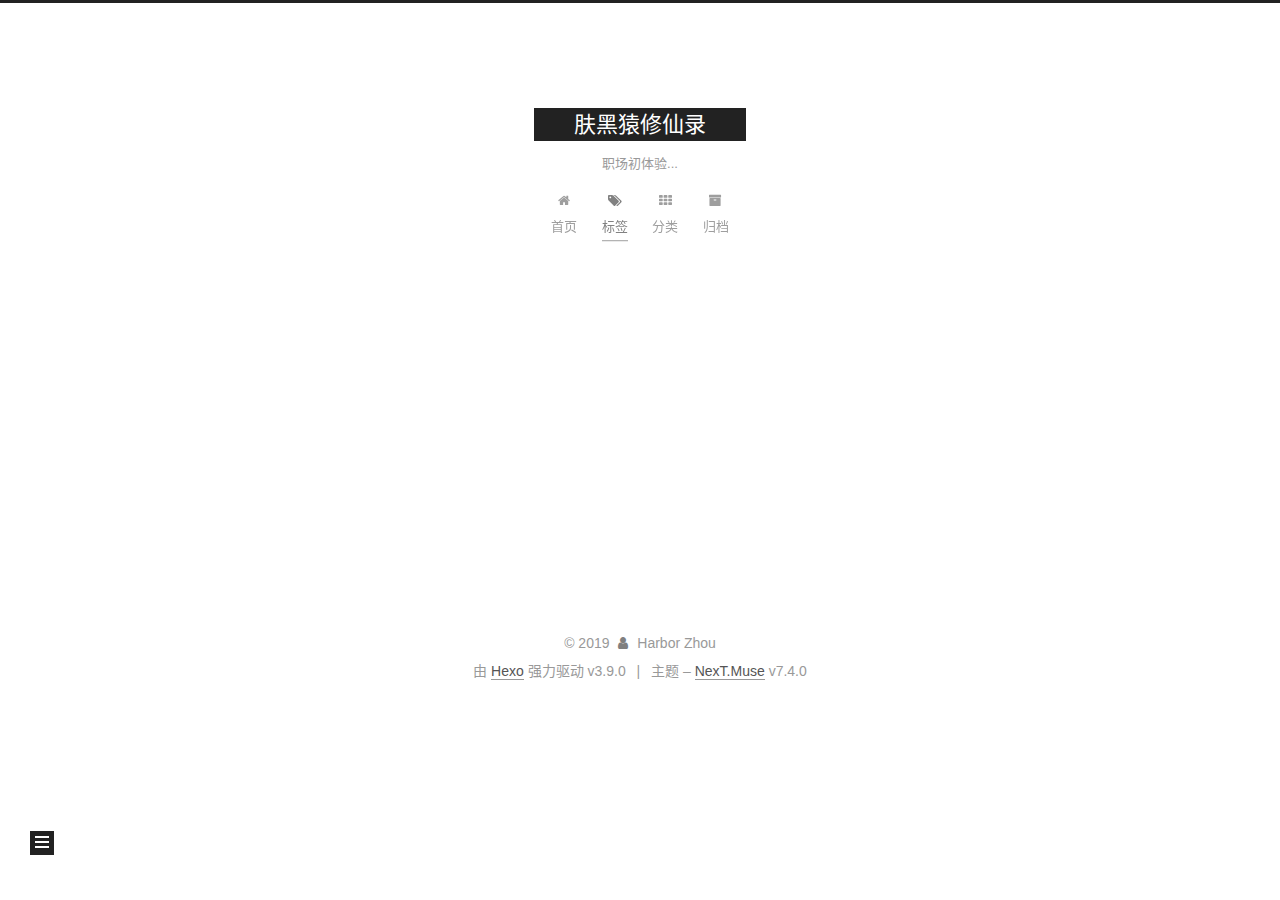
<file: tags/redis/index.html>
<!DOCTYPE html>





<html lang="zh-CN">
<head>
  <meta charset="UTF-8">
<meta name="viewport" content="width=device-width, initial-scale=1, maximum-scale=2">
<meta name="theme-color" content="#222">
<meta name="generator" content="Hexo 3.9.0">
  <link rel="apple-touch-icon" sizes="180x180" href="/images/apple-touch-icon-next.png?v=7.4.0">
  <link rel="icon" type="image/png" sizes="32x32" href="/images/favicon-32x32-next.png?v=7.4.0">
  <link rel="icon" type="image/png" sizes="16x16" href="/images/favicon-16x16-next.png?v=7.4.0">
  <link rel="mask-icon" href="/images/logo.svg?v=7.4.0" color="#222">

<link rel="stylesheet" href="/css/main.css?v=7.4.0">


<link rel="stylesheet" href="/lib/font-awesome/css/font-awesome.min.css?v=4.7.0">


<script id="hexo-configurations">
  var NexT = window.NexT || {};
  var CONFIG = {
    root: '/',
    scheme: 'Muse',
    version: '7.4.0',
    exturl: false,
    sidebar: {"position":"left","display":"post","offset":12,"onmobile":false},
    copycode: {"enable":false,"show_result":false,"style":null},
    back2top: {"enable":true,"sidebar":false,"scrollpercent":false},
    bookmark: {"enable":false,"color":"#222","save":"auto"},
    fancybox: false,
    mediumzoom: false,
    lazyload: false,
    pangu: false,
    algolia: {
      appID: '',
      apiKey: '',
      indexName: '',
      hits: {"per_page":10},
      labels: {"input_placeholder":"Search for Posts","hits_empty":"We didn't find any results for the search: ${query}","hits_stats":"${hits} results found in ${time} ms"}
    },
    localsearch: {"enable":false,"trigger":"auto","top_n_per_article":1,"unescape":false,"preload":false},
    path: '',
    motion: {"enable":true,"async":false,"transition":{"post_block":"fadeIn","post_header":"slideDownIn","post_body":"slideDownIn","coll_header":"slideLeftIn","sidebar":"slideUpIn"}},
    translation: {
      copy_button: '复制',
      copy_success: '复制成功',
      copy_failure: '复制失败'
    },
    sidebarPadding: 40
  };
</script>

  <meta name="description" content="戒骄戒躁、不卑不亢、昂首挺胸大步向前">
<meta name="keywords" content="Java 全栈">
<meta property="og:type" content="website">
<meta property="og:title" content="肤黑猿修仙录">
<meta property="og:url" content="http://yoursite.com/tags/redis/index.html">
<meta property="og:site_name" content="肤黑猿修仙录">
<meta property="og:description" content="戒骄戒躁、不卑不亢、昂首挺胸大步向前">
<meta property="og:locale" content="zh-CN">
<meta name="twitter:card" content="summary">
<meta name="twitter:title" content="肤黑猿修仙录">
<meta name="twitter:description" content="戒骄戒躁、不卑不亢、昂首挺胸大步向前">
  <link rel="canonical" href="http://yoursite.com/tags/redis/">


<script id="page-configurations">
  // https://hexo.io/docs/variables.html
  CONFIG.page = {
    sidebar: "",
    isHome: false,
    isPost: false,
    isPage: false,
    isArchive: false
  };
</script>

  <title>标签: redis | 肤黑猿修仙录</title>
  








  <noscript>
  <style>
  .use-motion .brand,
  .use-motion .menu-item,
  .sidebar-inner,
  .use-motion .post-block,
  .use-motion .pagination,
  .use-motion .comments,
  .use-motion .post-header,
  .use-motion .post-body,
  .use-motion .collection-header { opacity: initial; }

  .use-motion .logo,
  .use-motion .site-title,
  .use-motion .site-subtitle {
    opacity: initial;
    top: initial;
  }

  .use-motion .logo-line-before i { left: initial; }
  .use-motion .logo-line-after i { right: initial; }
  </style>
</noscript>

</head>

<body itemscope itemtype="http://schema.org/WebPage" lang="zh-CN">
  <div class="container use-motion">
    <div class="headband"></div>

    <header id="header" class="header" itemscope itemtype="http://schema.org/WPHeader">
      <div class="header-inner"><div class="site-brand-container">
  <div class="site-meta">

    <div>
      <a href="/" class="brand" rel="start">
        <span class="logo-line-before"><i></i></span>
        <span class="site-title">肤黑猿修仙录</span>
        <span class="logo-line-after"><i></i></span>
      </a>
    </div>
        <p class="site-subtitle">职场初体验...</p>
      
  </div>

  <div class="site-nav-toggle">
    <button aria-label="切换导航栏">
      <span class="btn-bar"></span>
      <span class="btn-bar"></span>
      <span class="btn-bar"></span>
    </button>
  </div>
</div>


<nav class="site-nav">
  
  <ul id="menu" class="menu">
      
      
      
        
        <li class="menu-item menu-item-home">
      
    

    <a href="/" rel="section"><i class="menu-item-icon fa fa-fw fa-home"></i> <br>首页</a>

  </li>
      
      
      
        
        <li class="menu-item menu-item-tags">
      
    

    <a href="/tags/" rel="section"><i class="menu-item-icon fa fa-fw fa-tags"></i> <br>标签</a>

  </li>
      
      
      
        
        <li class="menu-item menu-item-categories">
      
    

    <a href="/categories/" rel="section"><i class="menu-item-icon fa fa-fw fa-th"></i> <br>分类</a>

  </li>
      
      
      
        
        <li class="menu-item menu-item-archives">
      
    

    <a href="/archives/" rel="section"><i class="menu-item-icon fa fa-fw fa-archive"></i> <br>归档</a>

  </li>
  </ul>

    

  
    
    
  
    
    
  
    
    
  
    
    
  
  

</nav>
</div>
    </header>

    
  <div class="back-to-top">
    <i class="fa fa-arrow-up"></i>
    <span>0%</span>
  </div>


    <main id="main" class="main">
      <div class="main-inner">
        <div class="content-wrap">
          <div id="content" class="content">
            

  
  
  
  <div class="post-block tag">
    <div id="posts" class="posts-collapse">
      <div class="collection-title">
        <h1 class="collection-header">redis<small>标签</small>
        </h1>
      </div>

      

  
  

  
    
    <div class="collection-year">
      <h1 class="collection-header">2019</h1>
    </div>
  

  <article itemscope itemtype="http://schema.org/Article">
    <header class="post-header">

      <h2 class="post-title">
        
          <a class="post-title-link" href="/2019/10/08/缓存/" itemprop="url">
            <span itemprop="name">缓存</span>
          </a>
        
      </h2>

      <div class="post-meta">
        <time class="post-time" itemprop="dateCreated"
              datetime="2019-10-08T13:47:52+08:00"
              content="2019-10-08">
          10-08
        </time>
      </div>

    </header>
  </article>



    </div>
  </div>
  
  
  

  



          </div>
          

        </div>
          
  
  <div class="sidebar-toggle">
    <div class="sidebar-toggle-line-wrap">
      <span class="sidebar-toggle-line sidebar-toggle-line-first"></span>
      <span class="sidebar-toggle-line sidebar-toggle-line-middle"></span>
      <span class="sidebar-toggle-line sidebar-toggle-line-last"></span>
    </div>
  </div>

  <aside class="sidebar">
    <div class="sidebar-inner">

      <ul class="sidebar-nav motion-element">
        <li class="sidebar-nav-toc">
          文章目录
        </li>
        <li class="sidebar-nav-overview">
          站点概览
        </li>
      </ul>

      <!--noindex-->
      <div class="post-toc-wrap sidebar-panel">
      </div>
      <!--/noindex-->

      <div class="site-overview-wrap sidebar-panel">
        <div class="site-author motion-element" itemprop="author" itemscope itemtype="http://schema.org/Person">
    <img class="site-author-image" itemprop="image"
      src="/images/avatar.jpeg"
      alt="Harbor Zhou">
  <p class="site-author-name" itemprop="name">Harbor Zhou</p>
  <div class="site-description" itemprop="description">戒骄戒躁、不卑不亢、昂首挺胸大步向前</div>
</div>
  <nav class="site-state motion-element">
      <div class="site-state-item site-state-posts">
        
          <a href="/archives/">
        
          <span class="site-state-item-count">1</span>
          <span class="site-state-item-name">日志</span>
        </a>
      </div>
    
      
      
      <div class="site-state-item site-state-tags">
        
          
            <a href="/tags/">
          
        
        <span class="site-state-item-count">1</span>
        <span class="site-state-item-name">标签</span>
        </a>
      </div>
    
  </nav>
  <div class="links-of-author motion-element">
      <span class="links-of-author-item">
      
      
        
      
      
        
      
        <a href="https://github.com/harbor-z" title="GitHub &rarr; https://github.com/harbor-z" rel="noopener" target="_blank"><i class="fa fa-fw fa-github"></i>GitHub</a>
      </span>
    
      <span class="links-of-author-item">
      
      
        
      
      
        
      
        <a href="mailto:harborzhou@gmail.com" title="E-Mail &rarr; mailto:harborzhou@gmail.com" rel="noopener" target="_blank"><i class="fa fa-fw fa-envelope"></i>E-Mail</a>
      </span>
    
      <span class="links-of-author-item">
      
      
        
      
      
        
      
        <a href="http://www.zhihu.com/people/ggboy6" title="知乎 &rarr; http://www.zhihu.com/people/ggboy6" rel="noopener" target="_blank"><i class="fa fa-fw fa-globe"></i>知乎</a>
      </span>
    
  </div>



      </div>

    </div>
  </aside>
  <div id="sidebar-dimmer"></div>


      </div>
    </main>

    <footer id="footer" class="footer">
      <div class="footer-inner">
        <div class="copyright">&copy; <span itemprop="copyrightYear">2019</span>
  <span class="with-love" id="animate">
    <i class="fa fa-user"></i>
  </span>
  <span class="author" itemprop="copyrightHolder">Harbor Zhou</span>
</div>
  <div class="powered-by">由 <a href="https://hexo.io" class="theme-link" rel="noopener" target="_blank">Hexo</a> 强力驱动 v3.9.0</div>
  <span class="post-meta-divider">|</span>
  <div class="theme-info">主题 – <a href="https://theme-next.org" class="theme-link" rel="noopener" target="_blank">NexT.Muse</a> v7.4.0</div>

        












        
      </div>
    </footer>
  </div>

  


  <script src="/lib/anime.min.js?v=3.1.0"></script>
  <script src="/lib/velocity/velocity.min.js?v=1.2.1"></script>
  <script src="/lib/velocity/velocity.ui.min.js?v=1.2.1"></script>
<script src="/js/utils.js?v=7.4.0"></script><script src="/js/motion.js?v=7.4.0"></script>
<script src="/js/schemes/muse.js?v=7.4.0"></script>
<script src="/js/next-boot.js?v=7.4.0"></script>



  





















  

  

  


</body>
</html>
</file>
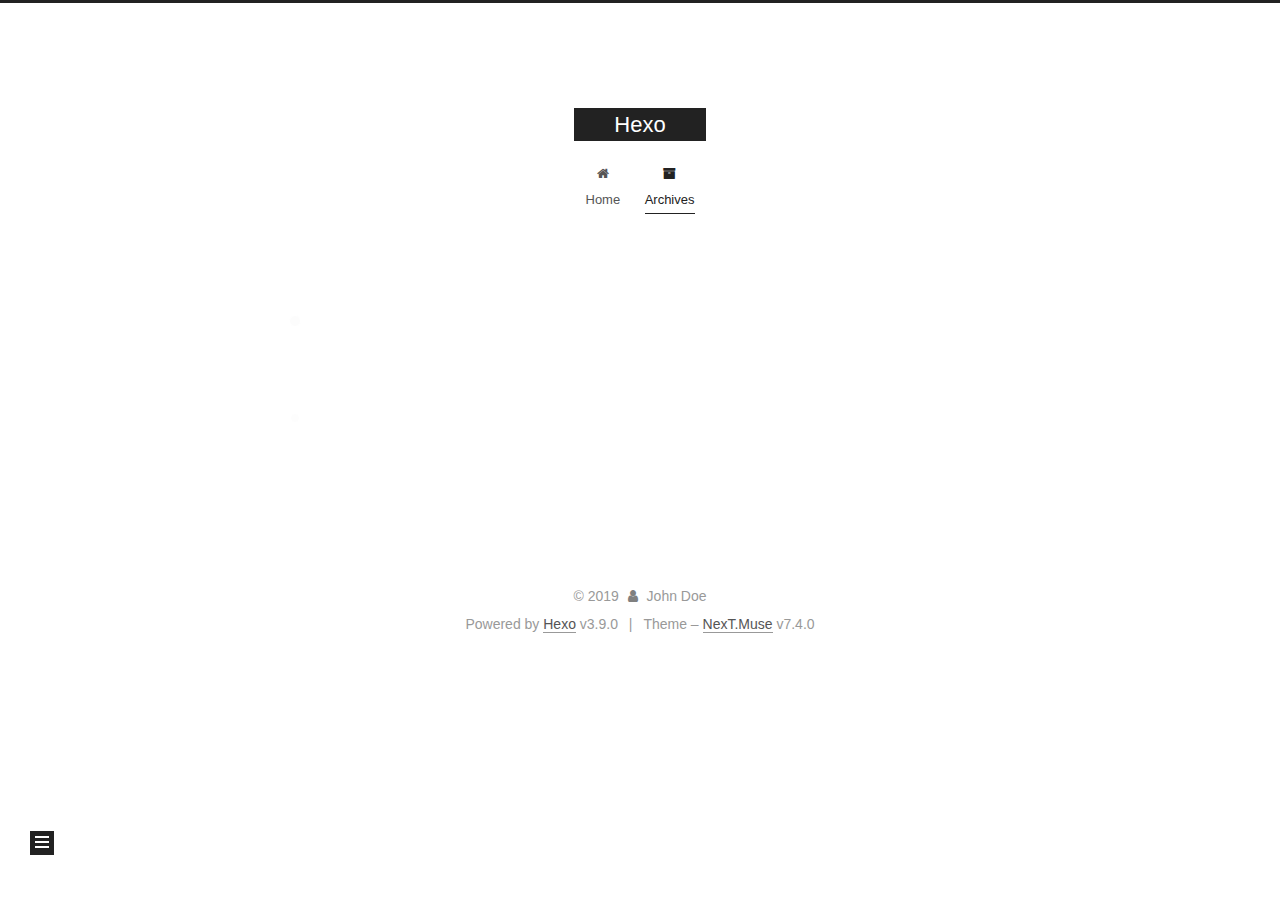
<file: archives/2019/09/index.html>
<!DOCTYPE html>





<html lang="zh-cn">
<head>
  <meta charset="UTF-8">
<meta name="viewport" content="width=device-width, initial-scale=1, maximum-scale=2">
<meta name="theme-color" content="#222">
<meta name="generator" content="Hexo 3.9.0">
  <link rel="apple-touch-icon" sizes="180x180" href="/images/apple-touch-icon-next.png?v=7.4.0">
  <link rel="icon" type="image/png" sizes="32x32" href="/images/favicon-32x32-next.png?v=7.4.0">
  <link rel="icon" type="image/png" sizes="16x16" href="/images/favicon-16x16-next.png?v=7.4.0">
  <link rel="mask-icon" href="/images/logo.svg?v=7.4.0" color="#222">

<link rel="stylesheet" href="/css/main.css?v=7.4.0">


<link rel="stylesheet" href="/lib/font-awesome/css/font-awesome.min.css?v=4.7.0">


<script id="hexo-configurations">
  var NexT = window.NexT || {};
  var CONFIG = {
    root: '/',
    scheme: 'Muse',
    version: '7.4.0',
    exturl: false,
    sidebar: {"position":"left","display":"post","offset":12,"onmobile":false},
    copycode: {"enable":false,"show_result":false,"style":null},
    back2top: {"enable":true,"sidebar":false,"scrollpercent":false},
    bookmark: {"enable":false,"color":"#222","save":"auto"},
    fancybox: false,
    mediumzoom: false,
    lazyload: false,
    pangu: false,
    algolia: {
      appID: '',
      apiKey: '',
      indexName: '',
      hits: {"per_page":10},
      labels: {"input_placeholder":"Search for Posts","hits_empty":"We didn't find any results for the search: ${query}","hits_stats":"${hits} results found in ${time} ms"}
    },
    localsearch: {"enable":false,"trigger":"auto","top_n_per_article":1,"unescape":false,"preload":false},
    path: '',
    motion: {"enable":true,"async":false,"transition":{"post_block":"fadeIn","post_header":"slideDownIn","post_body":"slideDownIn","coll_header":"slideLeftIn","sidebar":"slideUpIn"}},
    translation: {
      copy_button: 'Copy',
      copy_success: 'Copied',
      copy_failure: 'Copy failed'
    },
    sidebarPadding: 40
  };
</script>

  <meta property="og:type" content="website">
<meta property="og:title" content="Hexo">
<meta property="og:url" content="http://yoursite.com/archives/2019/09/index.html">
<meta property="og:site_name" content="Hexo">
<meta property="og:locale" content="zh-cn">
<meta name="twitter:card" content="summary">
<meta name="twitter:title" content="Hexo">
  <link rel="canonical" href="http://yoursite.com/archives/2019/09/">


<script id="page-configurations">
  // https://hexo.io/docs/variables.html
  CONFIG.page = {
    sidebar: "",
    isHome: false,
    isPost: false,
    isPage: false,
    isArchive: true
  };
</script>

  <title>Archive | Hexo</title>
  








  <noscript>
  <style>
  .use-motion .brand,
  .use-motion .menu-item,
  .sidebar-inner,
  .use-motion .post-block,
  .use-motion .pagination,
  .use-motion .comments,
  .use-motion .post-header,
  .use-motion .post-body,
  .use-motion .collection-header { opacity: initial; }

  .use-motion .logo,
  .use-motion .site-title,
  .use-motion .site-subtitle {
    opacity: initial;
    top: initial;
  }

  .use-motion .logo-line-before i { left: initial; }
  .use-motion .logo-line-after i { right: initial; }
  </style>
</noscript>

</head>

<body itemscope itemtype="http://schema.org/WebPage" lang="zh-cn">
  <div class="container use-motion">
    <div class="headband"></div>

    <header id="header" class="header" itemscope itemtype="http://schema.org/WPHeader">
      <div class="header-inner"><div class="site-brand-container">
  <div class="site-meta">

    <div>
      <a href="/" class="brand" rel="start">
        <span class="logo-line-before"><i></i></span>
        <span class="site-title">Hexo</span>
        <span class="logo-line-after"><i></i></span>
      </a>
    </div>
  </div>

  <div class="site-nav-toggle">
    <button aria-label="Toggle navigation bar">
      <span class="btn-bar"></span>
      <span class="btn-bar"></span>
      <span class="btn-bar"></span>
    </button>
  </div>
</div>


<nav class="site-nav">
  
  <ul id="menu" class="menu">
      
      
      
        
        <li class="menu-item menu-item-home">
      
    

    <a href="/" rel="section"><i class="menu-item-icon fa fa-fw fa-home"></i> <br>Home</a>

  </li>
      
      
      
        
        <li class="menu-item menu-item-archives">
      
    

    <a href="/archives/" rel="section"><i class="menu-item-icon fa fa-fw fa-archive"></i> <br>Archives</a>

  </li>
  </ul>

    

  
    
    
  
    
    
  
  

</nav>
</div>
    </header>

    
  <div class="back-to-top">
    <i class="fa fa-arrow-up"></i>
    <span>0%</span>
  </div>


    <main id="main" class="main">
      <div class="main-inner">
        <div class="content-wrap">
          <div id="content" class="content">
            

  
  
  
  <div class="post-block archive">
    <div id="posts" class="posts-collapse">
      <div class="collection-title">
        
        
        
          
        
        <span class="collection-header">Um..! 2 posts in total. Keep on posting.</span>
      </div>
      

      

  
  

  
    
    <div class="collection-year">
      <h1 class="collection-header">2019</h1>
    </div>
  

  <article itemscope itemtype="http://schema.org/Article">
    <header class="post-header">

      <h2 class="post-title">
        
          <a class="post-title-link" href="/2019/09/23/hello-world/" itemprop="url">
            <span itemprop="name">Hello World</span>
          </a>
        
      </h2>

      <div class="post-meta">
        <time class="post-time" itemprop="dateCreated"
              datetime="2019-09-23T11:03:08+08:00"
              content="2019-09-23">
          09-23
        </time>
      </div>

    </header>
  </article>




    </div>
  </div>
  
  
  

  



          </div>
          

        </div>
          
  
  <div class="sidebar-toggle">
    <div class="sidebar-toggle-line-wrap">
      <span class="sidebar-toggle-line sidebar-toggle-line-first"></span>
      <span class="sidebar-toggle-line sidebar-toggle-line-middle"></span>
      <span class="sidebar-toggle-line sidebar-toggle-line-last"></span>
    </div>
  </div>

  <aside class="sidebar">
    <div class="sidebar-inner">

      <ul class="sidebar-nav motion-element">
        <li class="sidebar-nav-toc">
          Table of Contents
        </li>
        <li class="sidebar-nav-overview">
          Overview
        </li>
      </ul>

      <!--noindex-->
      <div class="post-toc-wrap sidebar-panel">
      </div>
      <!--/noindex-->

      <div class="site-overview-wrap sidebar-panel">
        <div class="site-author motion-element" itemprop="author" itemscope itemtype="http://schema.org/Person">
  <p class="site-author-name" itemprop="name">John Doe</p>
  <div class="site-description" itemprop="description"></div>
</div>
  <nav class="site-state motion-element">
      <div class="site-state-item site-state-posts">
        
          <a href="/archives/">
        
          <span class="site-state-item-count">2</span>
          <span class="site-state-item-name">posts</span>
        </a>
      </div>
    
      
      
      <div class="site-state-item site-state-tags">
        
        <span class="site-state-item-count">1</span>
        <span class="site-state-item-name">tags</span>
        
      </div>
    
  </nav>



      </div>

    </div>
  </aside>
  <div id="sidebar-dimmer"></div>


      </div>
    </main>

    <footer id="footer" class="footer">
      <div class="footer-inner">
        <div class="copyright">&copy; <span itemprop="copyrightYear">2019</span>
  <span class="with-love" id="animate">
    <i class="fa fa-user"></i>
  </span>
  <span class="author" itemprop="copyrightHolder">John Doe</span>
</div>
  <div class="powered-by">Powered by <a href="https://hexo.io" class="theme-link" rel="noopener" target="_blank">Hexo</a> v3.9.0</div>
  <span class="post-meta-divider">|</span>
  <div class="theme-info">Theme – <a href="https://theme-next.org" class="theme-link" rel="noopener" target="_blank">NexT.Muse</a> v7.4.0</div>

        












        
      </div>
    </footer>
  </div>

  


  <script src="/lib/anime.min.js?v=3.1.0"></script>
  <script src="/lib/velocity/velocity.min.js?v=1.2.1"></script>
  <script src="/lib/velocity/velocity.ui.min.js?v=1.2.1"></script>
<script src="/js/utils.js?v=7.4.0"></script><script src="/js/motion.js?v=7.4.0"></script>
<script src="/js/schemes/muse.js?v=7.4.0"></script>
<script src="/js/next-boot.js?v=7.4.0"></script>



  





















  

  

  

</body>
</html>
</file>
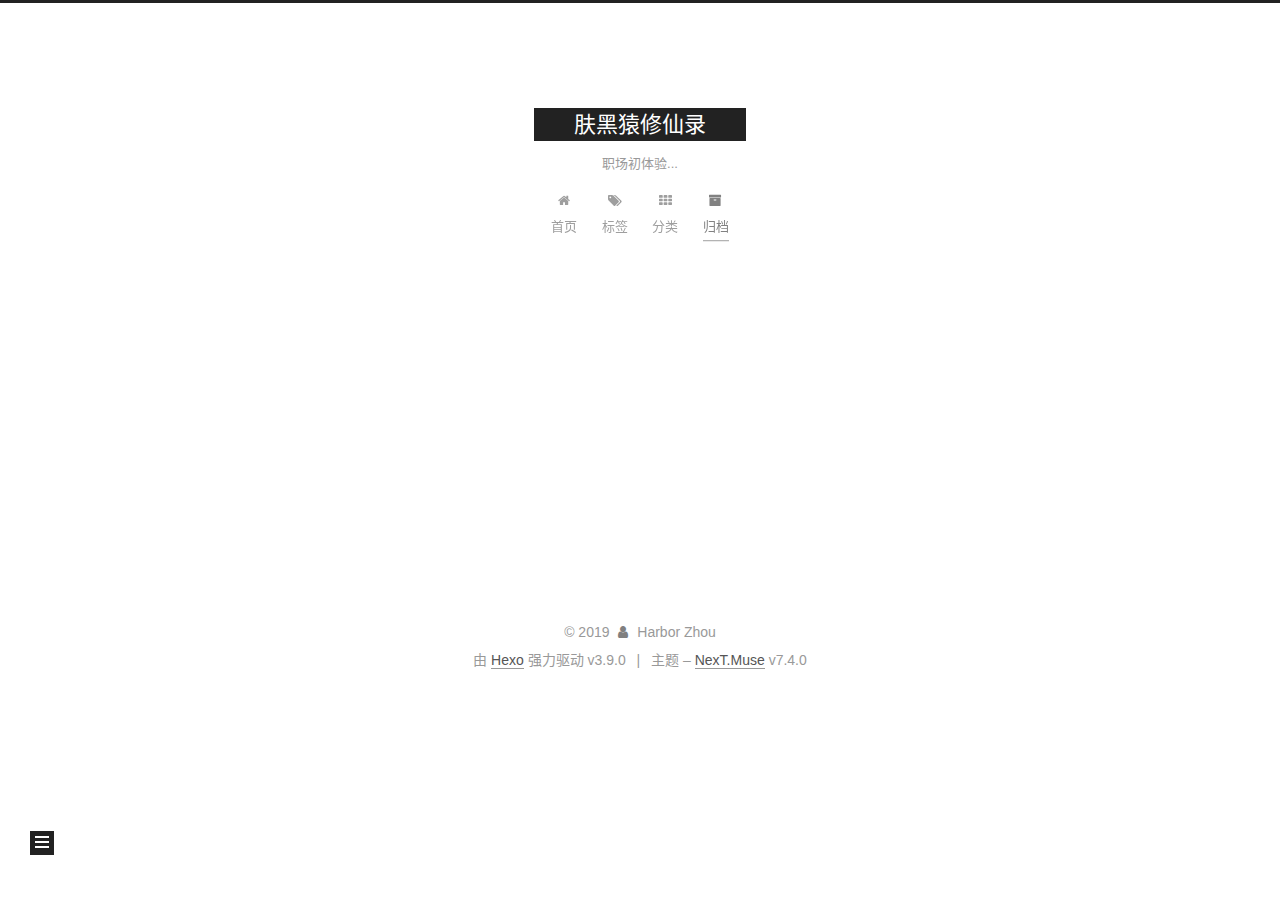
<file: archives/2019/10/index.html>
<!DOCTYPE html>





<html lang="zh-CN">
<head>
  <meta charset="UTF-8">
<meta name="viewport" content="width=device-width, initial-scale=1, maximum-scale=2">
<meta name="theme-color" content="#222">
<meta name="generator" content="Hexo 3.9.0">
  <link rel="apple-touch-icon" sizes="180x180" href="/images/apple-touch-icon-next.png?v=7.4.0">
  <link rel="icon" type="image/png" sizes="32x32" href="/images/favicon-32x32-next.png?v=7.4.0">
  <link rel="icon" type="image/png" sizes="16x16" href="/images/favicon-16x16-next.png?v=7.4.0">
  <link rel="mask-icon" href="/images/logo.svg?v=7.4.0" color="#222">

<link rel="stylesheet" href="/css/main.css?v=7.4.0">


<link rel="stylesheet" href="/lib/font-awesome/css/font-awesome.min.css?v=4.7.0">


<script id="hexo-configurations">
  var NexT = window.NexT || {};
  var CONFIG = {
    root: '/',
    scheme: 'Muse',
    version: '7.4.0',
    exturl: false,
    sidebar: {"position":"left","display":"post","offset":12,"onmobile":false},
    copycode: {"enable":false,"show_result":false,"style":null},
    back2top: {"enable":true,"sidebar":false,"scrollpercent":false},
    bookmark: {"enable":false,"color":"#222","save":"auto"},
    fancybox: false,
    mediumzoom: false,
    lazyload: false,
    pangu: false,
    algolia: {
      appID: '',
      apiKey: '',
      indexName: '',
      hits: {"per_page":10},
      labels: {"input_placeholder":"Search for Posts","hits_empty":"We didn't find any results for the search: ${query}","hits_stats":"${hits} results found in ${time} ms"}
    },
    localsearch: {"enable":false,"trigger":"auto","top_n_per_article":1,"unescape":false,"preload":false},
    path: '',
    motion: {"enable":true,"async":false,"transition":{"post_block":"fadeIn","post_header":"slideDownIn","post_body":"slideDownIn","coll_header":"slideLeftIn","sidebar":"slideUpIn"}},
    translation: {
      copy_button: '复制',
      copy_success: '复制成功',
      copy_failure: '复制失败'
    },
    sidebarPadding: 40
  };
</script>

  <meta name="description" content="戒骄戒躁、不卑不亢、昂首挺胸大步向前">
<meta name="keywords" content="Java 全栈">
<meta property="og:type" content="website">
<meta property="og:title" content="肤黑猿修仙录">
<meta property="og:url" content="http://yoursite.com/archives/2019/10/index.html">
<meta property="og:site_name" content="肤黑猿修仙录">
<meta property="og:description" content="戒骄戒躁、不卑不亢、昂首挺胸大步向前">
<meta property="og:locale" content="zh-CN">
<meta name="twitter:card" content="summary">
<meta name="twitter:title" content="肤黑猿修仙录">
<meta name="twitter:description" content="戒骄戒躁、不卑不亢、昂首挺胸大步向前">
  <link rel="canonical" href="http://yoursite.com/archives/2019/10/">


<script id="page-configurations">
  // https://hexo.io/docs/variables.html
  CONFIG.page = {
    sidebar: "",
    isHome: false,
    isPost: false,
    isPage: false,
    isArchive: true
  };
</script>

  <title>归档 | 肤黑猿修仙录</title>
  








  <noscript>
  <style>
  .use-motion .brand,
  .use-motion .menu-item,
  .sidebar-inner,
  .use-motion .post-block,
  .use-motion .pagination,
  .use-motion .comments,
  .use-motion .post-header,
  .use-motion .post-body,
  .use-motion .collection-header { opacity: initial; }

  .use-motion .logo,
  .use-motion .site-title,
  .use-motion .site-subtitle {
    opacity: initial;
    top: initial;
  }

  .use-motion .logo-line-before i { left: initial; }
  .use-motion .logo-line-after i { right: initial; }
  </style>
</noscript>

</head>

<body itemscope itemtype="http://schema.org/WebPage" lang="zh-CN">
  <div class="container use-motion">
    <div class="headband"></div>

    <header id="header" class="header" itemscope itemtype="http://schema.org/WPHeader">
      <div class="header-inner"><div class="site-brand-container">
  <div class="site-meta">

    <div>
      <a href="/" class="brand" rel="start">
        <span class="logo-line-before"><i></i></span>
        <span class="site-title">肤黑猿修仙录</span>
        <span class="logo-line-after"><i></i></span>
      </a>
    </div>
        <p class="site-subtitle">职场初体验...</p>
      
  </div>

  <div class="site-nav-toggle">
    <button aria-label="切换导航栏">
      <span class="btn-bar"></span>
      <span class="btn-bar"></span>
      <span class="btn-bar"></span>
    </button>
  </div>
</div>


<nav class="site-nav">
  
  <ul id="menu" class="menu">
      
      
      
        
        <li class="menu-item menu-item-home">
      
    

    <a href="/" rel="section"><i class="menu-item-icon fa fa-fw fa-home"></i> <br>首页</a>

  </li>
      
      
      
        
        <li class="menu-item menu-item-tags">
      
    

    <a href="/tags/" rel="section"><i class="menu-item-icon fa fa-fw fa-tags"></i> <br>标签</a>

  </li>
      
      
      
        
        <li class="menu-item menu-item-categories">
      
    

    <a href="/categories/" rel="section"><i class="menu-item-icon fa fa-fw fa-th"></i> <br>分类</a>

  </li>
      
      
      
        
        <li class="menu-item menu-item-archives">
      
    

    <a href="/archives/" rel="section"><i class="menu-item-icon fa fa-fw fa-archive"></i> <br>归档</a>

  </li>
  </ul>

    

  
    
    
  
    
    
  
    
    
  
    
    
  
  

</nav>
</div>
    </header>

    
  <div class="back-to-top">
    <i class="fa fa-arrow-up"></i>
    <span>0%</span>
  </div>


    <main id="main" class="main">
      <div class="main-inner">
        <div class="content-wrap">
          <div id="content" class="content">
            

  
  
  
  <div class="post-block archive">
    <div id="posts" class="posts-collapse">
      <div class="collection-title">
        
        
        
          
        
        <span class="collection-header">嗯..! 目前共计 1 篇日志。 继续努力。</span>
      </div>
      

      

  
  

  
    
    <div class="collection-year">
      <h1 class="collection-header">2019</h1>
    </div>
  

  <article itemscope itemtype="http://schema.org/Article">
    <header class="post-header">

      <h2 class="post-title">
        
          <a class="post-title-link" href="/2019/10/08/缓存/" itemprop="url">
            <span itemprop="name">缓存</span>
          </a>
        
      </h2>

      <div class="post-meta">
        <time class="post-time" itemprop="dateCreated"
              datetime="2019-10-08T13:47:52+08:00"
              content="2019-10-08">
          10-08
        </time>
      </div>

    </header>
  </article>




    </div>
  </div>
  
  
  

  



          </div>
          

        </div>
          
  
  <div class="sidebar-toggle">
    <div class="sidebar-toggle-line-wrap">
      <span class="sidebar-toggle-line sidebar-toggle-line-first"></span>
      <span class="sidebar-toggle-line sidebar-toggle-line-middle"></span>
      <span class="sidebar-toggle-line sidebar-toggle-line-last"></span>
    </div>
  </div>

  <aside class="sidebar">
    <div class="sidebar-inner">

      <ul class="sidebar-nav motion-element">
        <li class="sidebar-nav-toc">
          文章目录
        </li>
        <li class="sidebar-nav-overview">
          站点概览
        </li>
      </ul>

      <!--noindex-->
      <div class="post-toc-wrap sidebar-panel">
      </div>
      <!--/noindex-->

      <div class="site-overview-wrap sidebar-panel">
        <div class="site-author motion-element" itemprop="author" itemscope itemtype="http://schema.org/Person">
    <img class="site-author-image" itemprop="image"
      src="/images/avatar.jpeg"
      alt="Harbor Zhou">
  <p class="site-author-name" itemprop="name">Harbor Zhou</p>
  <div class="site-description" itemprop="description">戒骄戒躁、不卑不亢、昂首挺胸大步向前</div>
</div>
  <nav class="site-state motion-element">
      <div class="site-state-item site-state-posts">
        
          <a href="/archives/">
        
          <span class="site-state-item-count">1</span>
          <span class="site-state-item-name">日志</span>
        </a>
      </div>
    
      
      
      <div class="site-state-item site-state-tags">
        
          
            <a href="/tags/">
          
        
        <span class="site-state-item-count">1</span>
        <span class="site-state-item-name">标签</span>
        </a>
      </div>
    
  </nav>
  <div class="links-of-author motion-element">
      <span class="links-of-author-item">
      
      
        
      
      
        
      
        <a href="https://github.com/harbor-z" title="GitHub &rarr; https://github.com/harbor-z" rel="noopener" target="_blank"><i class="fa fa-fw fa-github"></i>GitHub</a>
      </span>
    
      <span class="links-of-author-item">
      
      
        
      
      
        
      
        <a href="mailto:harborzhou@gmail.com" title="E-Mail &rarr; mailto:harborzhou@gmail.com" rel="noopener" target="_blank"><i class="fa fa-fw fa-envelope"></i>E-Mail</a>
      </span>
    
      <span class="links-of-author-item">
      
      
        
      
      
        
      
        <a href="http://www.zhihu.com/people/ggboy6" title="知乎 &rarr; http://www.zhihu.com/people/ggboy6" rel="noopener" target="_blank"><i class="fa fa-fw fa-globe"></i>知乎</a>
      </span>
    
  </div>



      </div>

    </div>
  </aside>
  <div id="sidebar-dimmer"></div>


      </div>
    </main>

    <footer id="footer" class="footer">
      <div class="footer-inner">
        <div class="copyright">&copy; <span itemprop="copyrightYear">2019</span>
  <span class="with-love" id="animate">
    <i class="fa fa-user"></i>
  </span>
  <span class="author" itemprop="copyrightHolder">Harbor Zhou</span>
</div>
  <div class="powered-by">由 <a href="https://hexo.io" class="theme-link" rel="noopener" target="_blank">Hexo</a> 强力驱动 v3.9.0</div>
  <span class="post-meta-divider">|</span>
  <div class="theme-info">主题 – <a href="https://theme-next.org" class="theme-link" rel="noopener" target="_blank">NexT.Muse</a> v7.4.0</div>

        












        
      </div>
    </footer>
  </div>

  


  <script src="/lib/anime.min.js?v=3.1.0"></script>
  <script src="/lib/velocity/velocity.min.js?v=1.2.1"></script>
  <script src="/lib/velocity/velocity.ui.min.js?v=1.2.1"></script>
<script src="/js/utils.js?v=7.4.0"></script><script src="/js/motion.js?v=7.4.0"></script>
<script src="/js/schemes/muse.js?v=7.4.0"></script>
<script src="/js/next-boot.js?v=7.4.0"></script>



  





















  

  

  


</body>
</html>
</file>
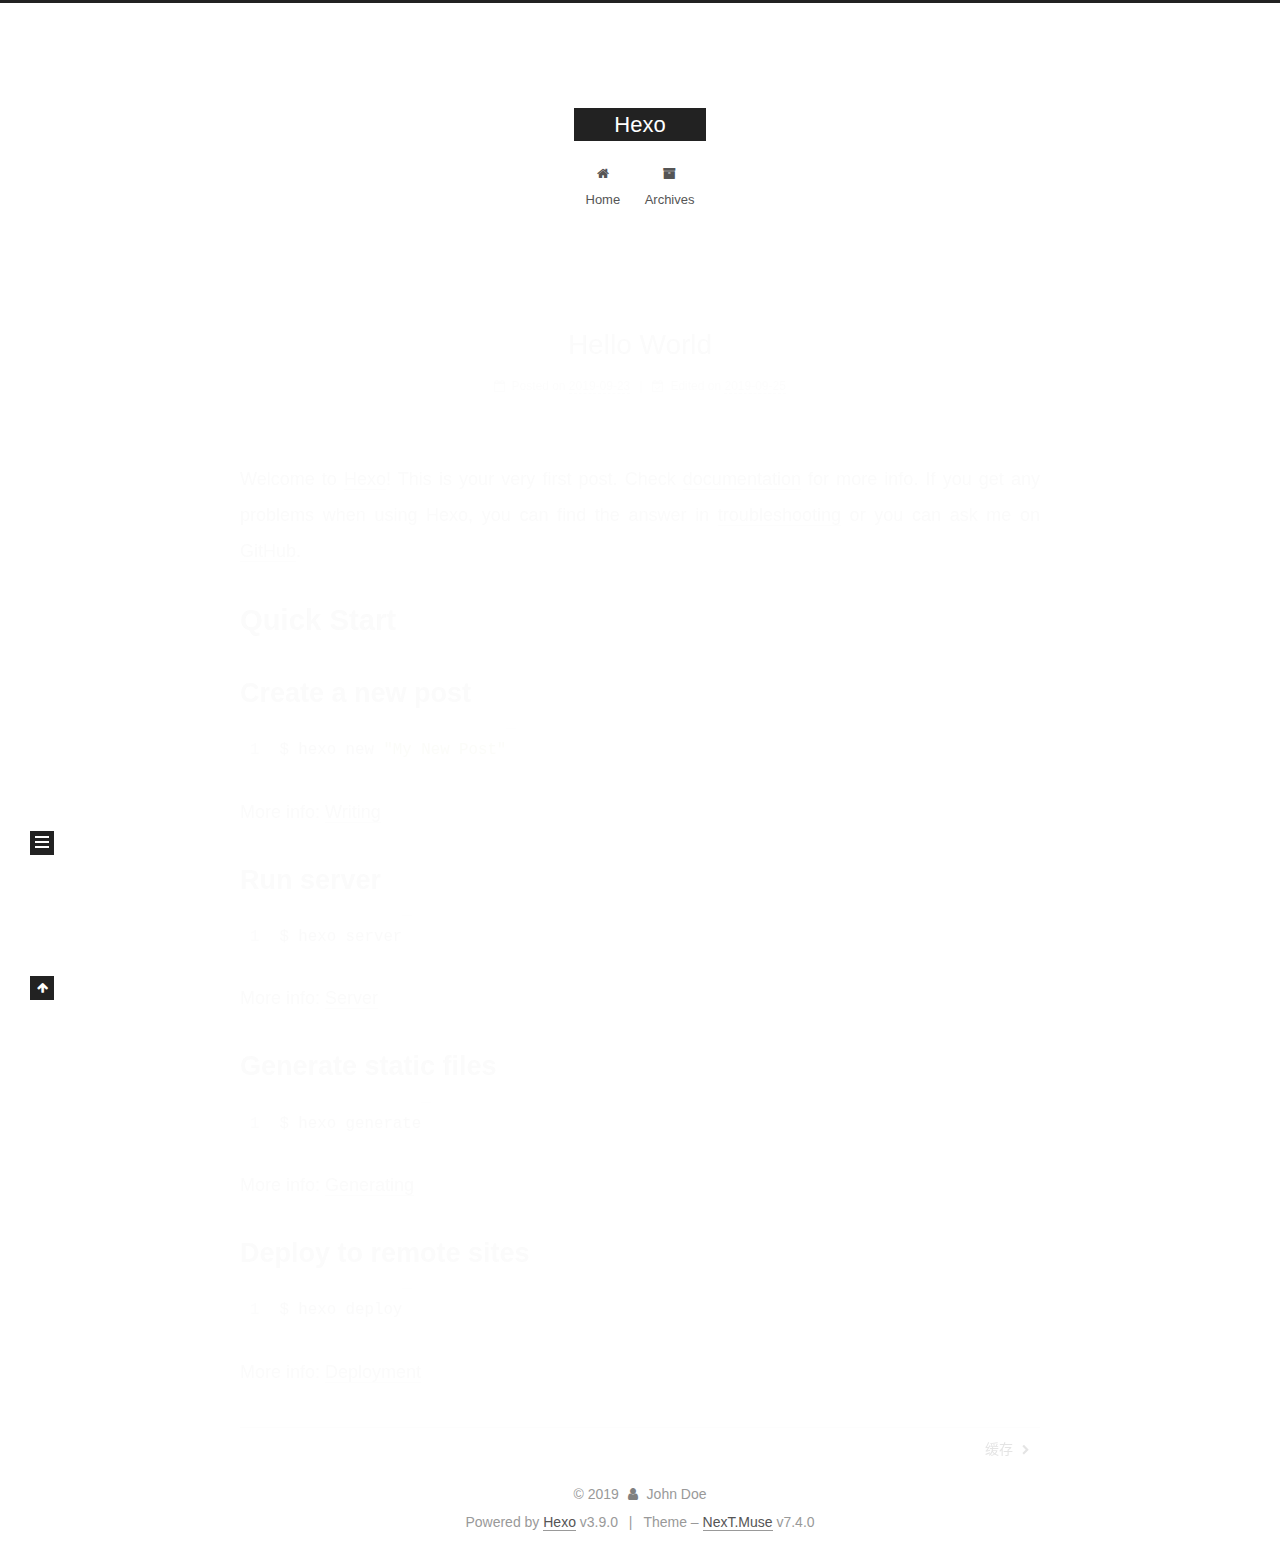
<file: 2019/09/23/hello-world/index.html>
<!DOCTYPE html>





<html lang="zh-cn">
<head>
  <meta charset="UTF-8">
<meta name="viewport" content="width=device-width, initial-scale=1, maximum-scale=2">
<meta name="theme-color" content="#222">
<meta name="generator" content="Hexo 3.9.0">
  <link rel="apple-touch-icon" sizes="180x180" href="/images/apple-touch-icon-next.png?v=7.4.0">
  <link rel="icon" type="image/png" sizes="32x32" href="/images/favicon-32x32-next.png?v=7.4.0">
  <link rel="icon" type="image/png" sizes="16x16" href="/images/favicon-16x16-next.png?v=7.4.0">
  <link rel="mask-icon" href="/images/logo.svg?v=7.4.0" color="#222">

<link rel="stylesheet" href="/css/main.css?v=7.4.0">


<link rel="stylesheet" href="/lib/font-awesome/css/font-awesome.min.css?v=4.7.0">


<script id="hexo-configurations">
  var NexT = window.NexT || {};
  var CONFIG = {
    root: '/',
    scheme: 'Muse',
    version: '7.4.0',
    exturl: false,
    sidebar: {"position":"left","display":"post","offset":12,"onmobile":false},
    copycode: {"enable":false,"show_result":false,"style":null},
    back2top: {"enable":true,"sidebar":false,"scrollpercent":false},
    bookmark: {"enable":false,"color":"#222","save":"auto"},
    fancybox: false,
    mediumzoom: false,
    lazyload: false,
    pangu: false,
    algolia: {
      appID: '',
      apiKey: '',
      indexName: '',
      hits: {"per_page":10},
      labels: {"input_placeholder":"Search for Posts","hits_empty":"We didn't find any results for the search: ${query}","hits_stats":"${hits} results found in ${time} ms"}
    },
    localsearch: {"enable":false,"trigger":"auto","top_n_per_article":1,"unescape":false,"preload":false},
    path: '',
    motion: {"enable":true,"async":false,"transition":{"post_block":"fadeIn","post_header":"slideDownIn","post_body":"slideDownIn","coll_header":"slideLeftIn","sidebar":"slideUpIn"}},
    translation: {
      copy_button: 'Copy',
      copy_success: 'Copied',
      copy_failure: 'Copy failed'
    },
    sidebarPadding: 40
  };
</script>

  <meta name="description" content="Welcome to Hexo! This is your very first post. Check documentation for more info. If you get any problems when using Hexo, you can find the answer in troubleshooting or you can ask me on GitHub. Quick">
<meta property="og:type" content="article">
<meta property="og:title" content="Hello World">
<meta property="og:url" content="http://yoursite.com/2019/09/23/hello-world/index.html">
<meta property="og:site_name" content="Hexo">
<meta property="og:description" content="Welcome to Hexo! This is your very first post. Check documentation for more info. If you get any problems when using Hexo, you can find the answer in troubleshooting or you can ask me on GitHub. Quick">
<meta property="og:locale" content="zh-cn">
<meta property="og:updated_time" content="2019-09-25T05:57:31.986Z">
<meta name="twitter:card" content="summary">
<meta name="twitter:title" content="Hello World">
<meta name="twitter:description" content="Welcome to Hexo! This is your very first post. Check documentation for more info. If you get any problems when using Hexo, you can find the answer in troubleshooting or you can ask me on GitHub. Quick">
  <link rel="canonical" href="http://yoursite.com/2019/09/23/hello-world/">


<script id="page-configurations">
  // https://hexo.io/docs/variables.html
  CONFIG.page = {
    sidebar: "",
    isHome: false,
    isPost: true,
    isPage: false,
    isArchive: false
  };
</script>

  <title>Hello World | Hexo</title>
  








  <noscript>
  <style>
  .use-motion .brand,
  .use-motion .menu-item,
  .sidebar-inner,
  .use-motion .post-block,
  .use-motion .pagination,
  .use-motion .comments,
  .use-motion .post-header,
  .use-motion .post-body,
  .use-motion .collection-header { opacity: initial; }

  .use-motion .logo,
  .use-motion .site-title,
  .use-motion .site-subtitle {
    opacity: initial;
    top: initial;
  }

  .use-motion .logo-line-before i { left: initial; }
  .use-motion .logo-line-after i { right: initial; }
  </style>
</noscript>

</head>

<body itemscope itemtype="http://schema.org/WebPage" lang="zh-cn">
  <div class="container use-motion">
    <div class="headband"></div>

    <header id="header" class="header" itemscope itemtype="http://schema.org/WPHeader">
      <div class="header-inner"><div class="site-brand-container">
  <div class="site-meta">

    <div>
      <a href="/" class="brand" rel="start">
        <span class="logo-line-before"><i></i></span>
        <span class="site-title">Hexo</span>
        <span class="logo-line-after"><i></i></span>
      </a>
    </div>
  </div>

  <div class="site-nav-toggle">
    <button aria-label="Toggle navigation bar">
      <span class="btn-bar"></span>
      <span class="btn-bar"></span>
      <span class="btn-bar"></span>
    </button>
  </div>
</div>


<nav class="site-nav">
  
  <ul id="menu" class="menu">
      
      
      
        
        <li class="menu-item menu-item-home">
      
    

    <a href="/" rel="section"><i class="menu-item-icon fa fa-fw fa-home"></i> <br>Home</a>

  </li>
      
      
      
        
        <li class="menu-item menu-item-archives">
      
    

    <a href="/archives/" rel="section"><i class="menu-item-icon fa fa-fw fa-archive"></i> <br>Archives</a>

  </li>
  </ul>

    

</nav>
</div>
    </header>

    
  <div class="back-to-top">
    <i class="fa fa-arrow-up"></i>
    <span>0%</span>
  </div>


    <main id="main" class="main">
      <div class="main-inner">
        <div class="content-wrap">
          <div id="content" class="content">
            

  <div id="posts" class="posts-expand">
      <article itemscope itemtype="http://schema.org/Article">
  
  
  
  <div class="post-block post">
    <link itemprop="mainEntityOfPage" href="http://yoursite.com/2019/09/23/hello-world/">

    <span hidden itemprop="author" itemscope itemtype="http://schema.org/Person">
      <meta itemprop="name" content="John Doe">
      <meta itemprop="description" content="">
      <meta itemprop="image" content="/images/avatar.gif">
    </span>

    <span hidden itemprop="publisher" itemscope itemtype="http://schema.org/Organization">
      <meta itemprop="name" content="Hexo">
    </span>
      <header class="post-header">
        <h1 class="post-title" itemprop="name headline">Hello World

          
        </h1>

        <div class="post-meta">
            <span class="post-meta-item">
              <span class="post-meta-item-icon">
                <i class="fa fa-calendar-o"></i>
              </span>
              <span class="post-meta-item-text">Posted on</span>

              
                
              

              <time title="Created: 2019-09-23 11:03:08" itemprop="dateCreated datePublished" datetime="2019-09-23T11:03:08+08:00">2019-09-23</time>
            </span>
          
            

            
              <span class="post-meta-item">
                <span class="post-meta-item-icon">
                  <i class="fa fa-calendar-check-o"></i>
                </span>
                <span class="post-meta-item-text">Edited on</span>
                <time title="Modified: 2019-09-25 13:57:31" itemprop="dateModified" datetime="2019-09-25T13:57:31+08:00">2019-09-25</time>
              </span>
            
          

          

        </div>
      </header>

    
    
    
    <div class="post-body" itemprop="articleBody">

      
        <p>Welcome to <a href="https://hexo.io/" target="_blank" rel="noopener">Hexo</a>! This is your very first post. Check <a href="https://hexo.io/docs/" target="_blank" rel="noopener">documentation</a> for more info. If you get any problems when using Hexo, you can find the answer in <a href="https://hexo.io/docs/troubleshooting.html" target="_blank" rel="noopener">troubleshooting</a> or you can ask me on <a href="https://github.com/hexojs/hexo/issues" target="_blank" rel="noopener">GitHub</a>.</p>
<h2 id="Quick-Start"><a href="#Quick-Start" class="headerlink" title="Quick Start"></a>Quick Start</h2><h3 id="Create-a-new-post"><a href="#Create-a-new-post" class="headerlink" title="Create a new post"></a>Create a new post</h3><figure class="highlight bash"><table><tr><td class="gutter"><pre><span class="line">1</span><br></pre></td><td class="code"><pre><span class="line">$ hexo new <span class="string">"My New Post"</span></span><br></pre></td></tr></table></figure>

<p>More info: <a href="https://hexo.io/docs/writing.html" target="_blank" rel="noopener">Writing</a></p>
<h3 id="Run-server"><a href="#Run-server" class="headerlink" title="Run server"></a>Run server</h3><figure class="highlight bash"><table><tr><td class="gutter"><pre><span class="line">1</span><br></pre></td><td class="code"><pre><span class="line">$ hexo server</span><br></pre></td></tr></table></figure>

<p>More info: <a href="https://hexo.io/docs/server.html" target="_blank" rel="noopener">Server</a></p>
<h3 id="Generate-static-files"><a href="#Generate-static-files" class="headerlink" title="Generate static files"></a>Generate static files</h3><figure class="highlight bash"><table><tr><td class="gutter"><pre><span class="line">1</span><br></pre></td><td class="code"><pre><span class="line">$ hexo generate</span><br></pre></td></tr></table></figure>

<p>More info: <a href="https://hexo.io/docs/generating.html" target="_blank" rel="noopener">Generating</a></p>
<h3 id="Deploy-to-remote-sites"><a href="#Deploy-to-remote-sites" class="headerlink" title="Deploy to remote sites"></a>Deploy to remote sites</h3><figure class="highlight bash"><table><tr><td class="gutter"><pre><span class="line">1</span><br></pre></td><td class="code"><pre><span class="line">$ hexo deploy</span><br></pre></td></tr></table></figure>

<p>More info: <a href="https://hexo.io/docs/deployment.html" target="_blank" rel="noopener">Deployment</a></p>

    </div>

    
    
    
        
      

      <footer class="post-footer">

        

          <div class="post-nav">
            <div class="post-nav-next post-nav-item">
              
            </div>

            <span class="post-nav-divider"></span>

            <div class="post-nav-prev post-nav-item">
              
                <a href="/2019/10/08/缓存/" rel="prev" title="缓存">
                  缓存 <i class="fa fa-chevron-right"></i>
                </a>
              
            </div>
          </div>
        
      </footer>
    
  </div>
  
  
  
  </article>

  </div>


          </div>
          

        </div>
          
  
  <div class="sidebar-toggle">
    <div class="sidebar-toggle-line-wrap">
      <span class="sidebar-toggle-line sidebar-toggle-line-first"></span>
      <span class="sidebar-toggle-line sidebar-toggle-line-middle"></span>
      <span class="sidebar-toggle-line sidebar-toggle-line-last"></span>
    </div>
  </div>

  <aside class="sidebar">
    <div class="sidebar-inner">
        
        
        
        
      

      <ul class="sidebar-nav motion-element">
        <li class="sidebar-nav-toc">
          Table of Contents
        </li>
        <li class="sidebar-nav-overview">
          Overview
        </li>
      </ul>

      <!--noindex-->
      <div class="post-toc-wrap sidebar-panel">
          <div class="post-toc motion-element"><ol class="nav"><li class="nav-item nav-level-2"><a class="nav-link" href="#Quick-Start"><span class="nav-number">1.</span> <span class="nav-text">Quick Start</span></a><ol class="nav-child"><li class="nav-item nav-level-3"><a class="nav-link" href="#Create-a-new-post"><span class="nav-number">1.1.</span> <span class="nav-text">Create a new post</span></a></li><li class="nav-item nav-level-3"><a class="nav-link" href="#Run-server"><span class="nav-number">1.2.</span> <span class="nav-text">Run server</span></a></li><li class="nav-item nav-level-3"><a class="nav-link" href="#Generate-static-files"><span class="nav-number">1.3.</span> <span class="nav-text">Generate static files</span></a></li><li class="nav-item nav-level-3"><a class="nav-link" href="#Deploy-to-remote-sites"><span class="nav-number">1.4.</span> <span class="nav-text">Deploy to remote sites</span></a></li></ol></li></ol></div>
        
      </div>
      <!--/noindex-->

      <div class="site-overview-wrap sidebar-panel">
        <div class="site-author motion-element" itemprop="author" itemscope itemtype="http://schema.org/Person">
  <p class="site-author-name" itemprop="name">John Doe</p>
  <div class="site-description" itemprop="description"></div>
</div>
  <nav class="site-state motion-element">
      <div class="site-state-item site-state-posts">
        
          <a href="/archives/">
        
          <span class="site-state-item-count">2</span>
          <span class="site-state-item-name">posts</span>
        </a>
      </div>
    
      
      
      <div class="site-state-item site-state-tags">
        
        <span class="site-state-item-count">1</span>
        <span class="site-state-item-name">tags</span>
        
      </div>
    
  </nav>



      </div>

    </div>
  </aside>
  <div id="sidebar-dimmer"></div>


      </div>
    </main>

    <footer id="footer" class="footer">
      <div class="footer-inner">
        <div class="copyright">&copy; <span itemprop="copyrightYear">2019</span>
  <span class="with-love" id="animate">
    <i class="fa fa-user"></i>
  </span>
  <span class="author" itemprop="copyrightHolder">John Doe</span>
</div>
  <div class="powered-by">Powered by <a href="https://hexo.io" class="theme-link" rel="noopener" target="_blank">Hexo</a> v3.9.0</div>
  <span class="post-meta-divider">|</span>
  <div class="theme-info">Theme – <a href="https://theme-next.org" class="theme-link" rel="noopener" target="_blank">NexT.Muse</a> v7.4.0</div>

        












        
      </div>
    </footer>
  </div>

  


  <script src="/lib/anime.min.js?v=3.1.0"></script>
  <script src="/lib/velocity/velocity.min.js?v=1.2.1"></script>
  <script src="/lib/velocity/velocity.ui.min.js?v=1.2.1"></script>
<script src="/js/utils.js?v=7.4.0"></script><script src="/js/motion.js?v=7.4.0"></script>
<script src="/js/schemes/muse.js?v=7.4.0"></script>
<script src="/js/next-boot.js?v=7.4.0"></script>



  





















  

  

  

</body>
</html>
</file>
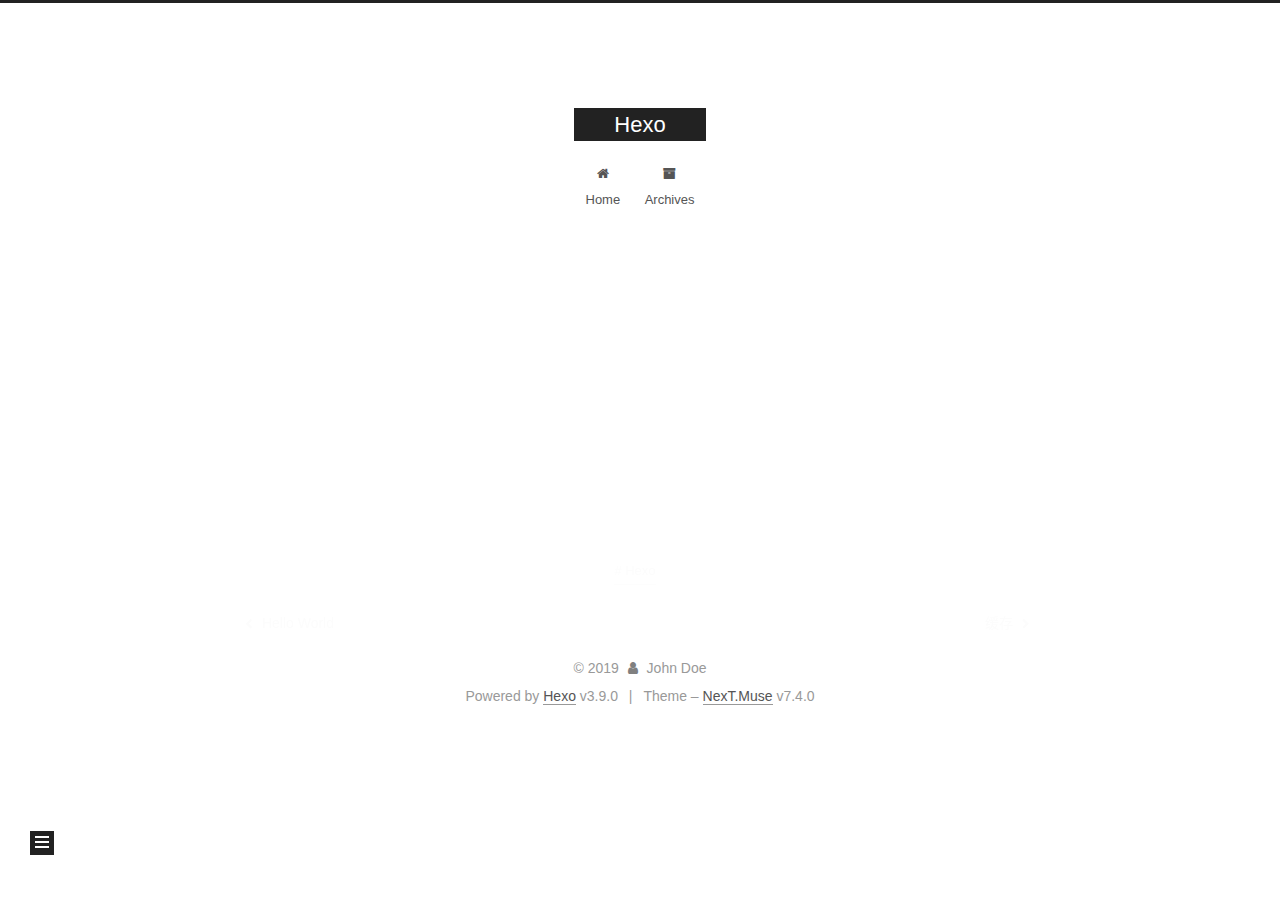
<file: 2019/09/25/Hexo-初体验/index.html>
<!DOCTYPE html>





<html lang="zh-cn">
<head>
  <meta charset="UTF-8">
<meta name="viewport" content="width=device-width, initial-scale=1, maximum-scale=2">
<meta name="theme-color" content="#222">
<meta name="generator" content="Hexo 3.9.0">
  <link rel="apple-touch-icon" sizes="180x180" href="/images/apple-touch-icon-next.png?v=7.4.0">
  <link rel="icon" type="image/png" sizes="32x32" href="/images/favicon-32x32-next.png?v=7.4.0">
  <link rel="icon" type="image/png" sizes="16x16" href="/images/favicon-16x16-next.png?v=7.4.0">
  <link rel="mask-icon" href="/images/logo.svg?v=7.4.0" color="#222">

<link rel="stylesheet" href="/css/main.css?v=7.4.0">


<link rel="stylesheet" href="/lib/font-awesome/css/font-awesome.min.css?v=4.7.0">


<script id="hexo-configurations">
  var NexT = window.NexT || {};
  var CONFIG = {
    root: '/',
    scheme: 'Muse',
    version: '7.4.0',
    exturl: false,
    sidebar: {"position":"left","display":"post","offset":12,"onmobile":false},
    copycode: {"enable":false,"show_result":false,"style":null},
    back2top: {"enable":true,"sidebar":false,"scrollpercent":false},
    bookmark: {"enable":false,"color":"#222","save":"auto"},
    fancybox: false,
    mediumzoom: false,
    lazyload: false,
    pangu: false,
    algolia: {
      appID: '',
      apiKey: '',
      indexName: '',
      hits: {"per_page":10},
      labels: {"input_placeholder":"Search for Posts","hits_empty":"We didn't find any results for the search: ${query}","hits_stats":"${hits} results found in ${time} ms"}
    },
    localsearch: {"enable":false,"trigger":"auto","top_n_per_article":1,"unescape":false,"preload":false},
    path: '',
    motion: {"enable":true,"async":false,"transition":{"post_block":"fadeIn","post_header":"slideDownIn","post_body":"slideDownIn","coll_header":"slideLeftIn","sidebar":"slideUpIn"}},
    translation: {
      copy_button: 'Copy',
      copy_success: 'Copied',
      copy_failure: 'Copy failed'
    },
    sidebarPadding: 40
  };
</script>

  <meta name="description" content="#">
<meta name="keywords" content="Hexo">
<meta property="og:type" content="article">
<meta property="og:title" content="Hexo 初体验">
<meta property="og:url" content="http://yoursite.com/2019/09/25/Hexo-初体验/index.html">
<meta property="og:site_name" content="Hexo">
<meta property="og:description" content="#">
<meta property="og:locale" content="zh-cn">
<meta property="og:updated_time" content="2019-10-08T05:34:48.337Z">
<meta name="twitter:card" content="summary">
<meta name="twitter:title" content="Hexo 初体验">
<meta name="twitter:description" content="#">
  <link rel="canonical" href="http://yoursite.com/2019/09/25/Hexo-初体验/">


<script id="page-configurations">
  // https://hexo.io/docs/variables.html
  CONFIG.page = {
    sidebar: "",
    isHome: false,
    isPost: true,
    isPage: false,
    isArchive: false
  };
</script>

  <title>Hexo 初体验 | Hexo</title>
  








  <noscript>
  <style>
  .use-motion .brand,
  .use-motion .menu-item,
  .sidebar-inner,
  .use-motion .post-block,
  .use-motion .pagination,
  .use-motion .comments,
  .use-motion .post-header,
  .use-motion .post-body,
  .use-motion .collection-header { opacity: initial; }

  .use-motion .logo,
  .use-motion .site-title,
  .use-motion .site-subtitle {
    opacity: initial;
    top: initial;
  }

  .use-motion .logo-line-before i { left: initial; }
  .use-motion .logo-line-after i { right: initial; }
  </style>
</noscript>

</head>

<body itemscope itemtype="http://schema.org/WebPage" lang="zh-cn">
  <div class="container use-motion">
    <div class="headband"></div>

    <header id="header" class="header" itemscope itemtype="http://schema.org/WPHeader">
      <div class="header-inner"><div class="site-brand-container">
  <div class="site-meta">

    <div>
      <a href="/" class="brand" rel="start">
        <span class="logo-line-before"><i></i></span>
        <span class="site-title">Hexo</span>
        <span class="logo-line-after"><i></i></span>
      </a>
    </div>
  </div>

  <div class="site-nav-toggle">
    <button aria-label="Toggle navigation bar">
      <span class="btn-bar"></span>
      <span class="btn-bar"></span>
      <span class="btn-bar"></span>
    </button>
  </div>
</div>


<nav class="site-nav">
  
  <ul id="menu" class="menu">
      
      
      
        
        <li class="menu-item menu-item-home">
      
    

    <a href="/" rel="section"><i class="menu-item-icon fa fa-fw fa-home"></i> <br>Home</a>

  </li>
      
      
      
        
        <li class="menu-item menu-item-archives">
      
    

    <a href="/archives/" rel="section"><i class="menu-item-icon fa fa-fw fa-archive"></i> <br>Archives</a>

  </li>
  </ul>

    

</nav>
</div>
    </header>

    
  <div class="back-to-top">
    <i class="fa fa-arrow-up"></i>
    <span>0%</span>
  </div>


    <main id="main" class="main">
      <div class="main-inner">
        <div class="content-wrap">
          <div id="content" class="content">
            

  <div id="posts" class="posts-expand">
      <article itemscope itemtype="http://schema.org/Article">
  
  
  
  <div class="post-block post">
    <link itemprop="mainEntityOfPage" href="http://yoursite.com/2019/09/25/Hexo-初体验/">

    <span hidden itemprop="author" itemscope itemtype="http://schema.org/Person">
      <meta itemprop="name" content="John Doe">
      <meta itemprop="description" content="">
      <meta itemprop="image" content="/images/avatar.gif">
    </span>

    <span hidden itemprop="publisher" itemscope itemtype="http://schema.org/Organization">
      <meta itemprop="name" content="Hexo">
    </span>
      <header class="post-header">
        <h1 class="post-title" itemprop="name headline">Hexo 初体验

          
        </h1>

        <div class="post-meta">
            <span class="post-meta-item">
              <span class="post-meta-item-icon">
                <i class="fa fa-calendar-o"></i>
              </span>
              <span class="post-meta-item-text">Posted on</span>

              
                
              

              <time title="Created: 2019-09-25 11:48:48" itemprop="dateCreated datePublished" datetime="2019-09-25T11:48:48+08:00">2019-09-25</time>
            </span>
          
            

            
              <span class="post-meta-item">
                <span class="post-meta-item-icon">
                  <i class="fa fa-calendar-check-o"></i>
                </span>
                <span class="post-meta-item-text">Edited on</span>
                <time title="Modified: 2019-10-08 13:34:48" itemprop="dateModified" datetime="2019-10-08T13:34:48+08:00">2019-10-08</time>
              </span>
            
          

          

        </div>
      </header>

    
    
    
    <div class="post-body" itemprop="articleBody">

      
        <p># </p>

    </div>

    
    
    
        
      

      <footer class="post-footer">
          
            
          
          <div class="post-tags">
            
              <a href="/tags/Hexo/" rel="tag"># Hexo</a>
            
          </div>
        

        

          <div class="post-nav">
            <div class="post-nav-next post-nav-item">
              
                <a href="/2019/09/23/hello-world/" rel="next" title="Hello World">
                  <i class="fa fa-chevron-left"></i> Hello World
                </a>
              
            </div>

            <span class="post-nav-divider"></span>

            <div class="post-nav-prev post-nav-item">
              
                <a href="/2019/10/08/缓存/" rel="prev" title="缓存">
                  缓存 <i class="fa fa-chevron-right"></i>
                </a>
              
            </div>
          </div>
        
      </footer>
    
  </div>
  
  
  
  </article>

  </div>


          </div>
          

        </div>
          
  
  <div class="sidebar-toggle">
    <div class="sidebar-toggle-line-wrap">
      <span class="sidebar-toggle-line sidebar-toggle-line-first"></span>
      <span class="sidebar-toggle-line sidebar-toggle-line-middle"></span>
      <span class="sidebar-toggle-line sidebar-toggle-line-last"></span>
    </div>
  </div>

  <aside class="sidebar">
    <div class="sidebar-inner">
        
        
        
        
      

      <ul class="sidebar-nav motion-element">
        <li class="sidebar-nav-toc">
          Table of Contents
        </li>
        <li class="sidebar-nav-overview">
          Overview
        </li>
      </ul>

      <!--noindex-->
      <div class="post-toc-wrap sidebar-panel">
      </div>
      <!--/noindex-->

      <div class="site-overview-wrap sidebar-panel">
        <div class="site-author motion-element" itemprop="author" itemscope itemtype="http://schema.org/Person">
  <p class="site-author-name" itemprop="name">John Doe</p>
  <div class="site-description" itemprop="description"></div>
</div>
  <nav class="site-state motion-element">
      <div class="site-state-item site-state-posts">
        
          <a href="/archives/">
        
          <span class="site-state-item-count">4</span>
          <span class="site-state-item-name">posts</span>
        </a>
      </div>
    
      
      
      <div class="site-state-item site-state-tags">
        
        <span class="site-state-item-count">3</span>
        <span class="site-state-item-name">tags</span>
        
      </div>
    
  </nav>



      </div>

    </div>
  </aside>
  <div id="sidebar-dimmer"></div>


      </div>
    </main>

    <footer id="footer" class="footer">
      <div class="footer-inner">
        <div class="copyright">&copy; <span itemprop="copyrightYear">2019</span>
  <span class="with-love" id="animate">
    <i class="fa fa-user"></i>
  </span>
  <span class="author" itemprop="copyrightHolder">John Doe</span>
</div>
  <div class="powered-by">Powered by <a href="https://hexo.io" class="theme-link" rel="noopener" target="_blank">Hexo</a> v3.9.0</div>
  <span class="post-meta-divider">|</span>
  <div class="theme-info">Theme – <a href="https://theme-next.org" class="theme-link" rel="noopener" target="_blank">NexT.Muse</a> v7.4.0</div>

        












        
      </div>
    </footer>
  </div>

  


  <script src="/lib/anime.min.js?v=3.1.0"></script>
  <script src="/lib/velocity/velocity.min.js?v=1.2.1"></script>
  <script src="/lib/velocity/velocity.ui.min.js?v=1.2.1"></script>
<script src="/js/utils.js?v=7.4.0"></script><script src="/js/motion.js?v=7.4.0"></script>
<script src="/js/schemes/muse.js?v=7.4.0"></script>
<script src="/js/next-boot.js?v=7.4.0"></script>



  





















  

  

  

</body>
</html>
</file>
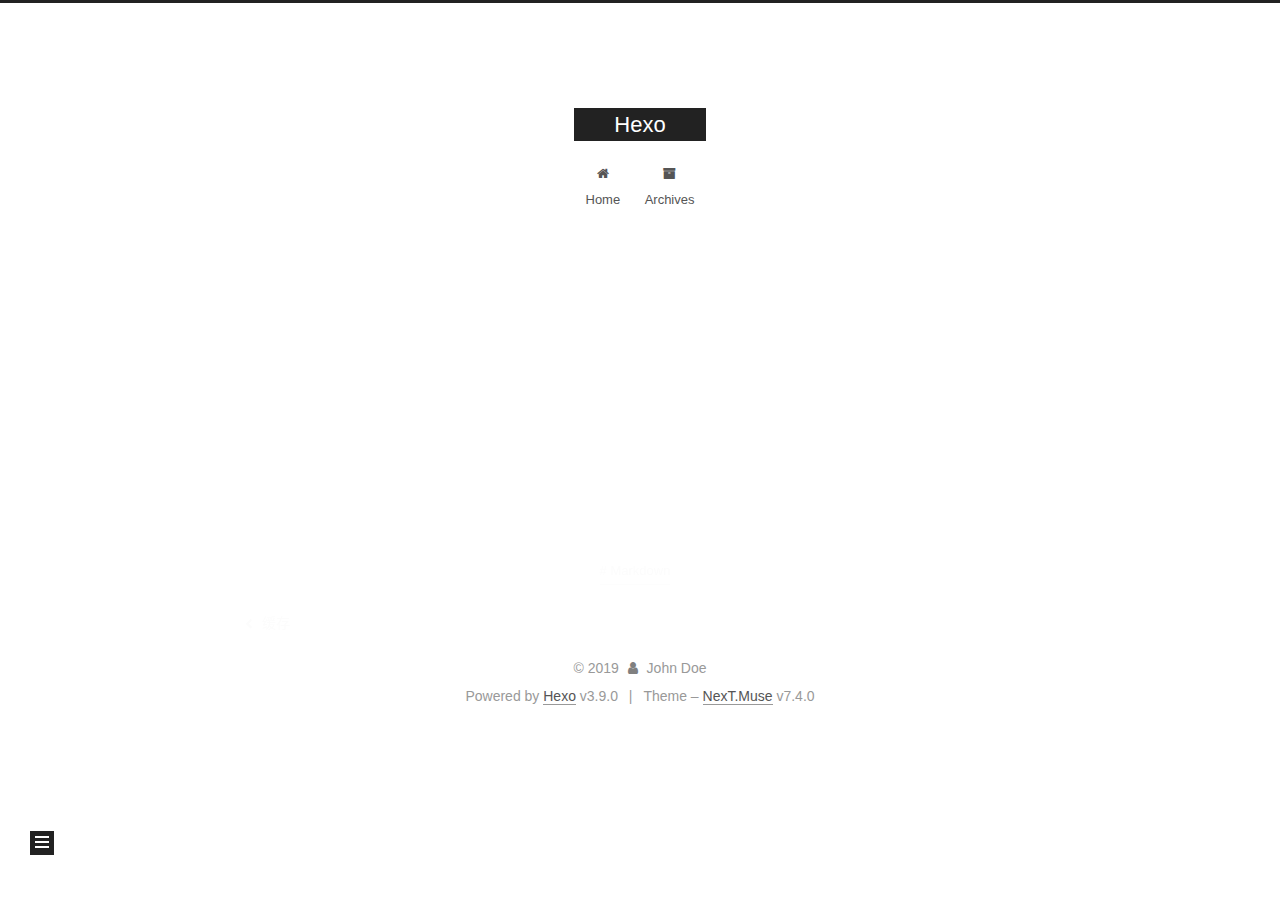
<file: 2019/10/08/Markdown-常用语法记录/index.html>
<!DOCTYPE html>





<html lang="zh-cn">
<head>
  <meta charset="UTF-8">
<meta name="viewport" content="width=device-width, initial-scale=1, maximum-scale=2">
<meta name="theme-color" content="#222">
<meta name="generator" content="Hexo 3.9.0">
  <link rel="apple-touch-icon" sizes="180x180" href="/images/apple-touch-icon-next.png?v=7.4.0">
  <link rel="icon" type="image/png" sizes="32x32" href="/images/favicon-32x32-next.png?v=7.4.0">
  <link rel="icon" type="image/png" sizes="16x16" href="/images/favicon-16x16-next.png?v=7.4.0">
  <link rel="mask-icon" href="/images/logo.svg?v=7.4.0" color="#222">

<link rel="stylesheet" href="/css/main.css?v=7.4.0">


<link rel="stylesheet" href="/lib/font-awesome/css/font-awesome.min.css?v=4.7.0">


<script id="hexo-configurations">
  var NexT = window.NexT || {};
  var CONFIG = {
    root: '/',
    scheme: 'Muse',
    version: '7.4.0',
    exturl: false,
    sidebar: {"position":"left","display":"post","offset":12,"onmobile":false},
    copycode: {"enable":false,"show_result":false,"style":null},
    back2top: {"enable":true,"sidebar":false,"scrollpercent":false},
    bookmark: {"enable":false,"color":"#222","save":"auto"},
    fancybox: false,
    mediumzoom: false,
    lazyload: false,
    pangu: false,
    algolia: {
      appID: '',
      apiKey: '',
      indexName: '',
      hits: {"per_page":10},
      labels: {"input_placeholder":"Search for Posts","hits_empty":"We didn't find any results for the search: ${query}","hits_stats":"${hits} results found in ${time} ms"}
    },
    localsearch: {"enable":false,"trigger":"auto","top_n_per_article":1,"unescape":false,"preload":false},
    path: '',
    motion: {"enable":true,"async":false,"transition":{"post_block":"fadeIn","post_header":"slideDownIn","post_body":"slideDownIn","coll_header":"slideLeftIn","sidebar":"slideUpIn"}},
    translation: {
      copy_button: 'Copy',
      copy_success: 'Copied',
      copy_failure: 'Copy failed'
    },
    sidebarPadding: 40
  };
</script>

  <meta name="description" content="Markdown 入门参考">
<meta name="keywords" content="Markdown">
<meta property="og:type" content="article">
<meta property="og:title" content="Markdown 常用语法记录">
<meta property="og:url" content="http://yoursite.com/2019/10/08/Markdown-常用语法记录/index.html">
<meta property="og:site_name" content="Hexo">
<meta property="og:description" content="Markdown 入门参考">
<meta property="og:locale" content="zh-cn">
<meta property="og:updated_time" content="2019-10-08T06:22:50.444Z">
<meta name="twitter:card" content="summary">
<meta name="twitter:title" content="Markdown 常用语法记录">
<meta name="twitter:description" content="Markdown 入门参考">
  <link rel="canonical" href="http://yoursite.com/2019/10/08/Markdown-常用语法记录/">


<script id="page-configurations">
  // https://hexo.io/docs/variables.html
  CONFIG.page = {
    sidebar: "",
    isHome: false,
    isPost: true,
    isPage: false,
    isArchive: false
  };
</script>

  <title>Markdown 常用语法记录 | Hexo</title>
  








  <noscript>
  <style>
  .use-motion .brand,
  .use-motion .menu-item,
  .sidebar-inner,
  .use-motion .post-block,
  .use-motion .pagination,
  .use-motion .comments,
  .use-motion .post-header,
  .use-motion .post-body,
  .use-motion .collection-header { opacity: initial; }

  .use-motion .logo,
  .use-motion .site-title,
  .use-motion .site-subtitle {
    opacity: initial;
    top: initial;
  }

  .use-motion .logo-line-before i { left: initial; }
  .use-motion .logo-line-after i { right: initial; }
  </style>
</noscript>

</head>

<body itemscope itemtype="http://schema.org/WebPage" lang="zh-cn">
  <div class="container use-motion">
    <div class="headband"></div>

    <header id="header" class="header" itemscope itemtype="http://schema.org/WPHeader">
      <div class="header-inner"><div class="site-brand-container">
  <div class="site-meta">

    <div>
      <a href="/" class="brand" rel="start">
        <span class="logo-line-before"><i></i></span>
        <span class="site-title">Hexo</span>
        <span class="logo-line-after"><i></i></span>
      </a>
    </div>
  </div>

  <div class="site-nav-toggle">
    <button aria-label="Toggle navigation bar">
      <span class="btn-bar"></span>
      <span class="btn-bar"></span>
      <span class="btn-bar"></span>
    </button>
  </div>
</div>


<nav class="site-nav">
  
  <ul id="menu" class="menu">
      
      
      
        
        <li class="menu-item menu-item-home">
      
    

    <a href="/" rel="section"><i class="menu-item-icon fa fa-fw fa-home"></i> <br>Home</a>

  </li>
      
      
      
        
        <li class="menu-item menu-item-archives">
      
    

    <a href="/archives/" rel="section"><i class="menu-item-icon fa fa-fw fa-archive"></i> <br>Archives</a>

  </li>
  </ul>

    

</nav>
</div>
    </header>

    
  <div class="back-to-top">
    <i class="fa fa-arrow-up"></i>
    <span>0%</span>
  </div>


    <main id="main" class="main">
      <div class="main-inner">
        <div class="content-wrap">
          <div id="content" class="content">
            

  <div id="posts" class="posts-expand">
      <article itemscope itemtype="http://schema.org/Article">
  
  
  
  <div class="post-block post">
    <link itemprop="mainEntityOfPage" href="http://yoursite.com/2019/10/08/Markdown-常用语法记录/">

    <span hidden itemprop="author" itemscope itemtype="http://schema.org/Person">
      <meta itemprop="name" content="John Doe">
      <meta itemprop="description" content="">
      <meta itemprop="image" content="/images/avatar.gif">
    </span>

    <span hidden itemprop="publisher" itemscope itemtype="http://schema.org/Organization">
      <meta itemprop="name" content="Hexo">
    </span>
      <header class="post-header">
        <h1 class="post-title" itemprop="name headline">Markdown 常用语法记录

          
        </h1>

        <div class="post-meta">
            <span class="post-meta-item">
              <span class="post-meta-item-icon">
                <i class="fa fa-calendar-o"></i>
              </span>
              <span class="post-meta-item-text">Posted on</span>

              
                
              

              <time title="Created: 2019-10-08 14:02:26 / Modified: 14:22:50" itemprop="dateCreated datePublished" datetime="2019-10-08T14:02:26+08:00">2019-10-08</time>
            </span>
          
            

            
          

          

        </div>
      </header>

    
    
    
    <div class="post-body" itemprop="articleBody">

      
        <blockquote>
<p><a href="http://xianbai.me/learn-md/article/about/readme.html" target="_blank" rel="noopener">Markdown 入门参考</a></p>
</blockquote>

    </div>

    
    
    
        
      

      <footer class="post-footer">
          
            
          
          <div class="post-tags">
            
              <a href="/tags/Markdown/" rel="tag"># Markdown</a>
            
          </div>
        

        

          <div class="post-nav">
            <div class="post-nav-next post-nav-item">
              
                <a href="/2019/10/08/缓存/" rel="next" title="缓存">
                  <i class="fa fa-chevron-left"></i> 缓存
                </a>
              
            </div>

            <span class="post-nav-divider"></span>

            <div class="post-nav-prev post-nav-item">
              
            </div>
          </div>
        
      </footer>
    
  </div>
  
  
  
  </article>

  </div>


          </div>
          

        </div>
          
  
  <div class="sidebar-toggle">
    <div class="sidebar-toggle-line-wrap">
      <span class="sidebar-toggle-line sidebar-toggle-line-first"></span>
      <span class="sidebar-toggle-line sidebar-toggle-line-middle"></span>
      <span class="sidebar-toggle-line sidebar-toggle-line-last"></span>
    </div>
  </div>

  <aside class="sidebar">
    <div class="sidebar-inner">
        
        
        
        
      

      <ul class="sidebar-nav motion-element">
        <li class="sidebar-nav-toc">
          Table of Contents
        </li>
        <li class="sidebar-nav-overview">
          Overview
        </li>
      </ul>

      <!--noindex-->
      <div class="post-toc-wrap sidebar-panel">
      </div>
      <!--/noindex-->

      <div class="site-overview-wrap sidebar-panel">
        <div class="site-author motion-element" itemprop="author" itemscope itemtype="http://schema.org/Person">
  <p class="site-author-name" itemprop="name">John Doe</p>
  <div class="site-description" itemprop="description"></div>
</div>
  <nav class="site-state motion-element">
      <div class="site-state-item site-state-posts">
        
          <a href="/archives/">
        
          <span class="site-state-item-count">4</span>
          <span class="site-state-item-name">posts</span>
        </a>
      </div>
    
      
      
      <div class="site-state-item site-state-tags">
        
        <span class="site-state-item-count">3</span>
        <span class="site-state-item-name">tags</span>
        
      </div>
    
  </nav>



      </div>

    </div>
  </aside>
  <div id="sidebar-dimmer"></div>


      </div>
    </main>

    <footer id="footer" class="footer">
      <div class="footer-inner">
        <div class="copyright">&copy; <span itemprop="copyrightYear">2019</span>
  <span class="with-love" id="animate">
    <i class="fa fa-user"></i>
  </span>
  <span class="author" itemprop="copyrightHolder">John Doe</span>
</div>
  <div class="powered-by">Powered by <a href="https://hexo.io" class="theme-link" rel="noopener" target="_blank">Hexo</a> v3.9.0</div>
  <span class="post-meta-divider">|</span>
  <div class="theme-info">Theme – <a href="https://theme-next.org" class="theme-link" rel="noopener" target="_blank">NexT.Muse</a> v7.4.0</div>

        












        
      </div>
    </footer>
  </div>

  


  <script src="/lib/anime.min.js?v=3.1.0"></script>
  <script src="/lib/velocity/velocity.min.js?v=1.2.1"></script>
  <script src="/lib/velocity/velocity.ui.min.js?v=1.2.1"></script>
<script src="/js/utils.js?v=7.4.0"></script><script src="/js/motion.js?v=7.4.0"></script>
<script src="/js/schemes/muse.js?v=7.4.0"></script>
<script src="/js/next-boot.js?v=7.4.0"></script>



  





















  

  

  

</body>
</html>
</file>
<file: css/main.css>
html {
  line-height: 1.15; /* 1 */
  -webkit-text-size-adjust: 100%; /* 2 */
}
body {
  margin: 0;
}
main {
  display: block;
}
h1 {
  font-size: 2em;
  margin: 0.67em 0;
}
hr {
  box-sizing: content-box; /* 1 */
  height: 0; /* 1 */
  overflow: visible; /* 2 */
}
pre {
  font-family: monospace, monospace; /* 1 */
  font-size: 1em; /* 2 */
}
a {
  background-color: transparent;
}
abbr[title] {
  border-bottom: none; /* 1 */
  text-decoration: underline; /* 2 */
  text-decoration: underline dotted; /* 2 */
}
b,
strong {
  font-weight: bolder;
}
code,
kbd,
samp {
  font-family: monospace, monospace; /* 1 */
  font-size: 1em; /* 2 */
}
small {
  font-size: 80%;
}
sub,
sup {
  font-size: 75%;
  line-height: 0;
  position: relative;
  vertical-align: baseline;
}
sub {
  bottom: -0.25em;
}
sup {
  top: -0.5em;
}
img {
  border-style: none;
}
button,
input,
optgroup,
select,
textarea {
  font-family: inherit; /* 1 */
  font-size: 100%; /* 1 */
  line-height: 1.15; /* 1 */
  margin: 0; /* 2 */
}
button,
input {
/* 1 */
  overflow: visible;
}
button,
select {
/* 1 */
  text-transform: none;
}
button,
[type='button'],
[type='reset'],
[type='submit'] {
  -webkit-appearance: button;
}
button::-moz-focus-inner,
[type='button']::-moz-focus-inner,
[type='reset']::-moz-focus-inner,
[type='submit']::-moz-focus-inner {
  border-style: none;
  padding: 0;
}
button:-moz-focusring,
[type='button']:-moz-focusring,
[type='reset']:-moz-focusring,
[type='submit']:-moz-focusring {
  outline: 1px dotted ButtonText;
}
fieldset {
  padding: 0.35em 0.75em 0.625em;
}
legend {
  box-sizing: border-box; /* 1 */
  color: inherit; /* 2 */
  display: table; /* 1 */
  max-width: 100%; /* 1 */
  padding: 0; /* 3 */
  white-space: normal; /* 1 */
}
progress {
  vertical-align: baseline;
}
textarea {
  overflow: auto;
}
[type='checkbox'],
[type='radio'] {
  box-sizing: border-box; /* 1 */
  padding: 0; /* 2 */
}
[type='number']::-webkit-inner-spin-button,
[type='number']::-webkit-outer-spin-button {
  height: auto;
}
[type='search'] {
  outline-offset: -2px; /* 2 */
  -webkit-appearance: textfield; /* 1 */
}
[type='search']::-webkit-search-decoration {
  -webkit-appearance: none;
}
::-webkit-file-upload-button {
  font: inherit; /* 2 */
  -webkit-appearance: button; /* 1 */
}
details {
  display: block;
}
summary {
  display: list-item;
}
template {
  display: none;
}
[hidden] {
  display: none;
}
::selection {
  background: #262a30;
  color: #fff;
}
body {
  background: #fff;
  color: #555;
  font-family: 'Lato', "PingFang SC", "Microsoft YaHei", sans-serif;
  font-size: 1em;
  line-height: 2;
}
@media (max-width: 991px) {
  body {
    padding-right: 0;
  }
}
h1,
h2,
h3,
h4,
h5,
h6 {
  font-family: 'Lato', "PingFang SC", "Microsoft YaHei", sans-serif;
  font-weight: bold;
  line-height: 1.5;
  margin: 20px 0 15px;
  padding: 0;
}
h1 {
  font-size: 1.75em;
}
h2 {
  font-size: 1.625em;
}
h3 {
  font-size: 1.5em;
}
h4 {
  font-size: 1.375em;
}
h5 {
  font-size: 1.25em;
}
h6 {
  font-size: 1.125em;
}
p {
  margin: 0 0 20px 0;
}
a,
span.exturl {
  overflow-wrap: break-word;
  word-wrap: break-word;
  background-color: transparent;
  border-bottom: 1px solid #999;
  color: #555;
  outline: none;
  text-decoration: none;
  cursor: pointer;
}
a:hover,
span.exturl:hover {
  border-bottom-color: #222;
  color: #222;
}
iframe,
img,
video {
  display: block;
  margin-left: auto;
  margin-right: auto;
  max-width: 100%;
}
hr {
  background-color: #ddd;
  background-image: repeating-linear-gradient(-45deg, #fff, #fff 4px, transparent 4px, transparent 8px);
  border: 0;
  height: 3px;
  margin: 40px 0;
}
blockquote {
  border-left: 4px solid #ddd;
  color: #666;
  margin: 0;
  padding: 0 15px;
}
blockquote cite::before {
  content: '-';
  padding: 0 5px;
}
dt {
  font-weight: 700;
}
dd {
  margin: 0;
  padding: 0;
}
kbd {
  background-color: #f9f9f9;
  background-image: linear-gradient(top, #eee, #fff, #eee);
  border: 1px solid #ccc;
  border-radius: 0.2em;
  box-shadow: 0.1em 0.1em 0.2em rgba(0,0,0,0.1);
  font-family: inherit;
  padding: 0.1em 0.3em;
  white-space: nowrap;
}
.text-left {
  text-align: left;
}
.text-center {
  text-align: center;
}
.text-right {
  text-align: right;
}
.text-justify {
  text-align: justify;
}
.text-nowrap {
  white-space: nowrap;
}
.text-lowercase {
  text-transform: lowercase;
}
.text-uppercase {
  text-transform: uppercase;
}
.text-capitalize {
  text-transform: capitalize;
}
.center-block {
  display: block;
  margin-left: auto;
  margin-right: auto;
}
.clearfix::before,
.clearfix::after {
  content: ' ';
  display: table;
}
.clearfix::after {
  clear: both;
}
.pullquote {
  width: 45%;
}
.pullquote.left {
  float: left;
  margin-left: 5px;
  margin-right: 10px;
}
.pullquote.right {
  float: right;
  margin-left: 10px;
  margin-right: 5px;
}
.translation {
  color: #999;
  font-size: 0.875em;
  margin-top: -20px;
}
.table-container {
  -webkit-overflow-scrolling: touch;
  overflow: auto;
}
table {
  border-collapse: collapse;
  border-spacing: 0;
  font-size: 0.875em;
  margin: 0 0 20px 0;
  width: 100%;
}
table > tbody > tr:nth-of-type(odd) {
  background-color: #f9f9f9;
}
table > tbody > tr:hover {
  background-color: #f5f5f5;
}
caption,
th,
td {
  font-weight: normal;
  padding: 8px;
  text-align: left;
  vertical-align: middle;
}
th,
td {
  border: 1px solid #ddd;
  border-bottom: 3px solid #ddd;
}
th {
  font-weight: 700;
  padding-bottom: 10px;
}
td {
  border-bottom-width: 1px;
}
html,
body {
  height: 100%;
}
.container {
  min-height: 100%;
  position: relative;
}
.header-inner {
  margin: 0 auto;
  padding: 100px 0 70px;
  width: 700px;
}
@media (min-width: 1200px) {
  .container .header-inner {
    width: 800px;
  }
}
@media (min-width: 1600px) {
  .container .header-inner {
    width: 900px;
  }
}
.main-inner {
  margin: 0 auto;
  width: 700px;
}
@media (min-width: 1200px) {
  .container .main-inner {
    width: 800px;
  }
}
@media (min-width: 1600px) {
  .container .main-inner {
    width: 900px;
  }
}
.footer {
  padding: 20px 0;
}
.footer-inner {
  box-sizing: border-box;
  margin: 0 auto;
  width: 700px;
}
@media (min-width: 1200px) {
  .container .footer-inner {
    width: 800px;
  }
}
@media (min-width: 1600px) {
  .container .footer-inner {
    width: 900px;
  }
}
pre,
.highlight {
  background: #f7f7f7;
  color: #4d4d4c;
  line-height: 1.6;
  margin: 0 auto 20px;
}
pre,
code {
  font-family: consolas, Menlo, "PingFang SC", "Microsoft YaHei", monospace;
}
code {
  overflow-wrap: break-word;
  word-wrap: break-word;
  background: #eee;
  border-radius: 3px;
  color: #555;
  padding: 2px 4px;
}
pre {
  overflow: auto;
  padding: 10px;
}
pre code {
  background: none;
  color: #4d4d4c;
  font-size: 0.875em;
  padding: 0;
  text-shadow: none;
}
.highlight *::selection {
  background: #d6d6d6;
}
.highlight pre {
  border: 0;
  margin: 0;
  padding: 10px 0;
}
.highlight table {
  border: 0;
  margin: 0;
  width: auto;
}
.highlight td {
  border: 0;
  padding: 0;
}
.highlight figcaption {
  background: #eee;
  border-bottom: 1px solid #e9e9e9;
  color: #4d4d4c;
  line-height: 1em;
  margin: 0;
  padding: 0.5em;
}
.highlight figcaption::before,
.highlight figcaption::after {
  content: ' ';
  display: table;
}
.highlight figcaption::after {
  clear: both;
}
.highlight figcaption a {
  color: #4d4d4c;
  float: right;
}
.highlight figcaption a:hover {
  border-bottom-color: #4d4d4c;
}
.highlight .gutter pre {
  background-color: #eff2f3;
  color: #869194;
  padding-left: 10px;
  padding-right: 10px;
  text-align: right;
}
.highlight .code pre {
  background-color: #f7f7f7;
  padding-left: 10px;
  width: 100%;
}
.gutter {
  -moz-user-select: none;
  -ms-user-select: none;
  -webkit-user-select: none;
  user-select: none;
}
.gist table {
  width: auto;
}
.gist table td {
  border: 0;
}
pre .deletion {
  background: #fdd;
}
pre .addition {
  background: #dfd;
}
pre .meta {
  color: #eab700;
  -moz-user-select: none;
  -ms-user-select: none;
  -webkit-user-select: none;
  user-select: none;
}
pre .comment {
  color: #8e908c;
}
pre .variable,
pre .attribute,
pre .tag,
pre .name,
pre .regexp,
pre .ruby .constant,
pre .xml .tag .title,
pre .xml .pi,
pre .xml .doctype,
pre .html .doctype,
pre .css .id,
pre .css .class,
pre .css .pseudo {
  color: #c82829;
}
pre .number,
pre .preprocessor,
pre .built_in,
pre .builtin-name,
pre .literal,
pre .params,
pre .constant,
pre .command {
  color: #f5871f;
}
pre .ruby .class .title,
pre .css .rules .attribute,
pre .string,
pre .symbol,
pre .value,
pre .inheritance,
pre .header,
pre .ruby .symbol,
pre .xml .cdata,
pre .special,
pre .formula {
  color: #718c00;
}
pre .title,
pre .css .hexcolor {
  color: #3e999f;
}
pre .function,
pre .python .decorator,
pre .python .title,
pre .ruby .function .title,
pre .ruby .title .keyword,
pre .perl .sub,
pre .javascript .title,
pre .coffeescript .title {
  color: #4271ae;
}
pre .keyword,
pre .javascript .function {
  color: #8959a8;
}
.blockquote-center {
  border-left: none;
  margin: 40px 0;
  padding: 0;
  position: relative;
  text-align: center;
}
.blockquote-center::before,
.blockquote-center::after {
  background-position: 0 -6px;
  background-repeat: no-repeat;
  background-size: 22px 22px;
  content: ' ';
  display: block;
  height: 24px;
  opacity: 0.2;
  position: absolute;
  width: 100%;
}
.blockquote-center::before {
  background-image: url("../images/quote-l.svg");
  border-top: 1px solid #ccc;
  top: -20px;
}
.blockquote-center::after {
  background-image: url("../images/quote-r.svg");
  background-position: 100% 8px;
  border-bottom: 1px solid #ccc;
  bottom: -20px;
}
.blockquote-center p,
.blockquote-center div {
  text-align: center;
}
.post-body .group-picture img {
  border: 0;
  box-sizing: border-box;
  margin: 0 auto;
  padding: 0 3px;
}
.post-body .group-picture-row {
  margin-bottom: 6px;
  overflow: hidden;
}
.post-body .group-picture-column {
  float: left;
  margin-bottom: 10px;
}
.post-body .label {
  display: inline;
  padding: 0 2px;
}
.post-body .label.default {
  background-color: #f0f0f0;
}
.post-body .label.primary {
  background-color: #efe6f7;
}
.post-body .label.info {
  background-color: #e5f2f8;
}
.post-body .label.success {
  background-color: #e7f4e9;
}
.post-body .label.warning {
  background-color: #fcf6e1;
}
.post-body .label.danger {
  background-color: #fae8eb;
}
.post-body .tabs {
  margin-bottom: 20px;
}
.post-body .tabs,
.tabs-comment {
  display: block;
  padding-top: 10px;
  position: relative;
}
.post-body .tabs ul.nav-tabs,
.tabs-comment ul.nav-tabs {
  display: flex;
  flex-wrap: wrap;
  margin: 0;
  margin-bottom: -1px;
  padding: 0;
}
@media (max-width: 413px) {
  .post-body .tabs ul.nav-tabs,
  .tabs-comment ul.nav-tabs {
    display: block;
    margin-bottom: 5px;
  }
}
.post-body .tabs ul.nav-tabs li.tab,
.tabs-comment ul.nav-tabs li.tab {
  background-color: #fff;
  border-bottom: 1px solid #ddd;
  border-left: 1px solid transparent;
  border-right: 1px solid transparent;
  border-top: 3px solid transparent;
  flex-grow: 1;
  list-style-type: none;
}
@media (max-width: 413px) {
  .post-body .tabs ul.nav-tabs li.tab,
  .tabs-comment ul.nav-tabs li.tab {
    border-bottom: 1px solid transparent;
    border-left: 3px solid transparent;
    border-right: 1px solid transparent;
    border-top: 1px solid transparent;
  }
}
.post-body .tabs ul.nav-tabs li.tab a,
.tabs-comment ul.nav-tabs li.tab a {
  border-bottom: initial;
  display: block;
  line-height: 1.8em;
  outline: 0;
  padding: 0.25em 0.75em;
  text-align: center;
  transition-delay: 0s;
  transition-duration: 0.2s;
  transition-timing-function: ease-out;
}
.post-body .tabs ul.nav-tabs li.tab a i,
.tabs-comment ul.nav-tabs li.tab a i {
  width: 1.285714285714286em;
}
.post-body .tabs ul.nav-tabs li.tab.active,
.tabs-comment ul.nav-tabs li.tab.active {
  border-bottom: 1px solid transparent;
  border-left: 1px solid #ddd;
  border-right: 1px solid #ddd;
  border-top: 3px solid #fc6423;
}
@media (max-width: 413px) {
  .post-body .tabs ul.nav-tabs li.tab.active,
  .tabs-comment ul.nav-tabs li.tab.active {
    border-bottom: 1px solid #ddd;
    border-left: 3px solid #fc6423;
    border-right: 1px solid #ddd;
    border-top: 1px solid #ddd;
  }
}
.post-body .tabs ul.nav-tabs li.tab.active a,
.tabs-comment ul.nav-tabs li.tab.active a {
  color: #555;
  cursor: default;
}
.post-body .tabs .tab-content .tab-pane,
.tabs-comment .tab-content .tab-pane {
  border: 1px solid #ddd;
  padding: 20px 20px 0 20px;
}
.post-body .tabs .tab-content .tab-pane:not(.active),
.tabs-comment .tab-content .tab-pane:not(.active) {
  display: none;
}
.post-body .tabs .tab-content .tab-pane.active,
.tabs-comment .tab-content .tab-pane.active {
  display: block;
}
.post-body .note {
  margin-bottom: 20px;
  padding: 15px;
  position: relative;
  border: 1px solid #eee;
  border-left-width: 5px;
  border-radius: 3px;
}
.post-body .note h2,
.post-body .note h3,
.post-body .note h4,
.post-body .note h5,
.post-body .note h6 {
  margin-top: 0;
  border-bottom: initial;
  margin-bottom: 0;
  padding-top: 0;
}
.post-body .note p:first-child,
.post-body .note ul:first-child,
.post-body .note ol:first-child,
.post-body .note table:first-child,
.post-body .note pre:first-child,
.post-body .note blockquote:first-child,
.post-body .note img:first-child {
  margin-top: 0;
}
.post-body .note p:last-child,
.post-body .note ul:last-child,
.post-body .note ol:last-child,
.post-body .note table:last-child,
.post-body .note pre:last-child,
.post-body .note blockquote:last-child,
.post-body .note img:last-child {
  margin-bottom: 0;
}
.post-body .note.default {
  border-left-color: #777;
}
.post-body .note.default h2,
.post-body .note.default h3,
.post-body .note.default h4,
.post-body .note.default h5,
.post-body .note.default h6 {
  color: #777;
}
.post-body .note.primary {
  border-left-color: #6f42c1;
}
.post-body .note.primary h2,
.post-body .note.primary h3,
.post-body .note.primary h4,
.post-body .note.primary h5,
.post-body .note.primary h6 {
  color: #6f42c1;
}
.post-body .note.info {
  border-left-color: #428bca;
}
.post-body .note.info h2,
.post-body .note.info h3,
.post-body .note.info h4,
.post-body .note.info h5,
.post-body .note.info h6 {
  color: #428bca;
}
.post-body .note.success {
  border-left-color: #5cb85c;
}
.post-body .note.success h2,
.post-body .note.success h3,
.post-body .note.success h4,
.post-body .note.success h5,
.post-body .note.success h6 {
  color: #5cb85c;
}
.post-body .note.warning {
  border-left-color: #f0ad4e;
}
.post-body .note.warning h2,
.post-body .note.warning h3,
.post-body .note.warning h4,
.post-body .note.warning h5,
.post-body .note.warning h6 {
  color: #f0ad4e;
}
.post-body .note.danger {
  border-left-color: #d9534f;
}
.post-body .note.danger h2,
.post-body .note.danger h3,
.post-body .note.danger h4,
.post-body .note.danger h5,
.post-body .note.danger h6 {
  color: #d9534f;
}
.btn {
  background: #222;
  border: 2px solid #222;
  border-radius: 0;
  color: #fff;
  display: inline-block;
  font-size: 0.875em;
  line-height: 2;
  padding: 0 20px;
  text-decoration: none;
  transition-delay: 0s;
  transition-duration: 0.2s;
  transition-timing-function: ease-in-out;
  transition-property: background-color;
}
.btn:hover {
  background: #fff;
  border-color: #222;
  color: #222;
}
.btn + .btn {
  margin: 0 0 8px 8px;
}
.btn .fa-fw {
  text-align: left;
  width: 1.285714285714286em;
}
.btn-bar {
  background: #555;
  border-radius: 1px;
  display: block;
  height: 2px;
  width: 22px;
}
.btn-bar + .btn-bar {
  margin-top: 4px;
}
.page-number-basic,
.pagination .prev,
.pagination .next,
.pagination .page-number,
.pagination .space {
  display: inline-block;
  margin: 0 10px;
  padding: 0 11px;
  position: relative;
  top: -1px;
}
@media (max-width: 767px) {
  .page-number-basic,
  .pagination .prev,
  .pagination .next,
  .pagination .page-number,
  .pagination .space {
    margin: 0 5px;
  }
}
.pagination {
  border-top: 1px solid #eee;
  margin: 120px 0 40px;
  text-align: center;
}
.pagination .prev,
.pagination .next,
.pagination .page-number {
  border-bottom: 0;
  border-top: 1px solid #eee;
  transition-property: border-color;
  transition-delay: 0s;
  transition-duration: 0.2s;
  transition-timing-function: ease-in-out;
}
.pagination .prev:hover,
.pagination .next:hover,
.pagination .page-number:hover {
  border-top-color: #222;
}
.pagination .space {
  margin: 0;
  padding: 0;
}
.pagination .prev {
  margin-left: 0;
}
.pagination .next {
  margin-right: 0;
}
.pagination .page-number.current {
  background: #ccc;
  border-top-color: #ccc;
  color: #fff;
}
@media (max-width: 767px) {
  .pagination {
    border-top: none;
  }
  .pagination .prev,
  .pagination .next,
  .pagination .page-number {
    border-bottom: 1px solid #eee;
    border-top: 0;
    margin-bottom: 10px;
    padding: 0 10px;
  }
  .pagination .prev:hover,
  .pagination .next:hover,
  .pagination .page-number:hover {
    border-bottom-color: #222;
  }
}
.comments {
  margin: 60px 20px 0;
  overflow: hidden;
}
.comment-button-group {
  display: flex;
  flex-wrap: wrap-reverse;
  justify-content: center;
  margin: 1em 0;
}
.comment-button-group .comment-button {
  margin: 0.1em 0.2em;
}
.comment-button-group .comment-button.active {
  background: #fff;
  border-color: #222;
  color: #222;
}
.comment-position {
  display: none;
}
.comment-position.active {
  display: block;
}
.tabs-comment {
  background: #fff;
  margin-top: 4em;
  padding-top: 0;
}
.tabs-comment .comments {
  border: 0;
  box-shadow: none;
  margin-top: 0;
  padding-top: 0;
}
.back-to-top {
  background: #222;
  bottom: -100px;
  box-sizing: border-box;
  color: #fff;
  cursor: pointer;
  font-size: 12px;
  left: 30px;
  opacity: 1;
  padding: 0 6px;
  position: fixed;
  text-align: center;
  transition-property: bottom;
  z-index: 1050;
  transition-delay: 0s;
  transition-duration: 0.2s;
  transition-timing-function: ease-in-out;
  width: 24px;
}
.back-to-top span {
  display: none;
}
.back-to-top:hover {
  color: #87daff;
}
.back-to-top.back-to-top-on {
  bottom: 19px;
}
@media (max-width: 991px) {
  .back-to-top {
    left: 20px;
    opacity: 0.8;
  }
}
.header {
  background: transparent;
}
.header-inner {
  position: relative;
}
.headband {
  background: #222;
  height: 3px;
}
.site-meta {
  margin: 0;
  text-align: center;
}
@media (max-width: 767px) {
  .site-meta {
    text-align: center;
  }
}
.brand {
  background: #222;
  border-bottom: none;
  color: #fff;
  display: inline-block;
  line-height: 1.375em;
  padding: 0 40px;
  position: relative;
}
.brand:hover {
  color: #fff;
}
.logo {
  display: inline-block;
  line-height: 36px;
  margin-right: 5px;
  vertical-align: top;
}
.site-title {
  display: inline-block;
  font-family: 'Lato', "PingFang SC", "Microsoft YaHei", sans-serif;
  font-size: 1.375em;
  font-weight: normal;
  line-height: 1.5;
  vertical-align: top;
}
.site-subtitle {
  color: #999;
  font-size: 0.8125em;
  margin-top: 10px;
}
.use-motion .brand {
  opacity: 0;
}
.use-motion .logo,
.use-motion .site-title,
.use-motion .site-subtitle,
.use-motion .custom-logo-image {
  opacity: 0;
  position: relative;
  top: -10px;
}
.site-nav-toggle {
  display: none;
  left: 10px;
  position: absolute;
}
@media (max-width: 767px) {
  .site-nav-toggle {
    display: block;
  }
}
.site-nav-toggle button {
  background: transparent;
  border: 0;
  margin-top: 2px;
  padding: 9px 10px;
}
.site-nav {
  display: block;
}
@media (max-width: 767px) {
  .site-nav {
    border-top: 1px solid #ddd;
    clear: both;
    display: none;
    margin: 0 -10px;
    padding: 0 10px;
  }
}
.site-nav.site-nav-on {
  display: block;
}
.menu {
  margin-top: 20px;
  padding-left: 0;
  text-align: center;
}
.menu-item {
  display: inline-block;
  list-style: none;
  margin: 0 10px;
}
@media (max-width: 767px) {
  .menu-item {
    margin-top: 10px;
  }
}
.menu-item a,
.menu-item span.exturl {
  border-bottom: 1px solid transparent;
  display: block;
  font-size: 0.8125em;
  line-height: inherit;
  transition-property: border-color;
  transition-delay: 0s;
  transition-duration: 0.2s;
  transition-timing-function: ease-in-out;
}
.menu-item a:hover,
.menu-item span.exturl:hover {
  border-bottom-color: #222;
}
.menu-item .fa {
  margin-right: 5px;
}
.use-motion .menu-item {
  opacity: 0;
}
.post-body {
  overflow-wrap: break-word;
  word-wrap: break-word;
  font-family: 'Lato', "PingFang SC", "Microsoft YaHei", sans-serif;
}
@media (min-width: 1200px) {
  .post-body {
    font-size: 1.125em;
  }
}
@media (max-width: 767px) {
  .post-body {
    font-size: 0.875em;
  }
}
.post-body span.exturl .fa {
  font-size: 0.875em;
  margin-left: 4px;
}
.post-body .image-caption,
.post-body .figure .caption {
  color: #999;
  font-size: 0.875em;
  font-weight: bold;
  line-height: 1;
  margin: -20px auto 15px;
  text-align: center;
}
.post-sticky-flag {
  display: inline-block;
  transform: rotate(30deg);
}
.use-motion .post-block,
.use-motion .pagination,
.use-motion .comments {
  opacity: 0;
}
.use-motion .post-header {
  opacity: 0;
}
.use-motion .post-body {
  opacity: 0;
}
.use-motion .collection-header {
  opacity: 0;
}
.post-button {
  margin-top: 40px;
}
.posts-collapse {
  margin-left: 55px;
  position: relative;
  z-index: 1010;
}
@media (max-width: 767px) {
  .posts-collapse {
    margin-left: 20px;
    margin-right: 20px;
  }
}
.posts-collapse .collection-title {
  font-size: 1.125em;
  position: relative;
}
.posts-collapse .collection-title::before {
  background: #999;
  border: 1px solid #fff;
  border-radius: 50%;
  content: ' ';
  height: 10px;
  left: 0;
  margin-left: -6px;
  margin-top: -4px;
  position: absolute;
  top: 50%;
  width: 10px;
}
.posts-collapse .collection-year {
  margin: 60px 0;
  position: relative;
}
.posts-collapse .collection-year::before {
  background: #bbb;
  border-radius: 50%;
  content: ' ';
  height: 8px;
  left: 0;
  margin-left: -4px;
  margin-top: -4px;
  position: absolute;
  top: 50%;
  width: 8px;
}
.posts-collapse .collection-header {
  margin: 0 0 0 20px;
}
.posts-collapse .collection-header small {
  color: #bbb;
  margin-left: 5px;
}
.posts-collapse article {
  margin: 30px 0;
}
.posts-collapse .post-header {
  border-bottom: 1px dashed #ccc;
  position: relative;
  transition-delay: 0s;
  transition-duration: 0.2s;
  transition-timing-function: ease-in-out;
  transition-property: border;
}
.posts-collapse .post-header::before {
  background: #bbb;
  border: 1px solid #fff;
  border-radius: 50%;
  content: ' ';
  height: 6px;
  left: 0;
  margin-left: -4px;
  position: absolute;
  top: 0.75em;
  width: 6px;
  transition-delay: 0s;
  transition-duration: 0.2s;
  transition-timing-function: ease-in-out;
  transition-property: background;
}
.posts-collapse .post-header:hover {
  border-bottom-color: #666;
}
.posts-collapse .post-header:hover::before {
  background: #222;
}
.posts-collapse .post-title {
  font-size: 1em;
  font-weight: normal;
  line-height: inherit;
  margin-bottom: 0;
  margin-left: 3.75em;
}
.posts-collapse .post-title::after {
  margin-left: 3px;
  opacity: 0.6;
}
.posts-collapse .post-title a,
.posts-collapse .post-title span.exturl {
  border-bottom: none;
  color: #666;
}
.posts-collapse .post-meta {
  font-size: 0.75em;
  left: 20px;
  position: absolute;
  top: 5px;
}
.posts-collapse::after {
  background: #f5f5f5;
  content: ' ';
  height: 100%;
  left: 0;
  margin-left: -2px;
  position: absolute;
  top: 1.25em;
  width: 4px;
  z-index: -1;
}
.posts-collapse .fa-external-link {
  font-size: 0.875em;
  margin-left: 5px;
}
.post-eof {
  background: #ccc;
  height: 1px;
  margin: 80px auto 60px;
  text-align: center;
  width: 8%;
}
article:last-child .post-eof {
  display: none;
}
.posts-expand {
  padding-top: 40px;
}
@media (max-width: 767px) {
  .posts-expand {
    margin: 0 20px;
  }
}
@media (min-width: 992px) {
  .post-body {
    text-align: justify;
  }
}
@media (max-width: 991px) {
  .post-body {
    text-align: justify;
  }
}
.post-body h2,
.post-body h3,
.post-body h4,
.post-body h5,
.post-body h6 {
  padding-top: 10px;
}
.post-body h2 .header-anchor,
.post-body h3 .header-anchor,
.post-body h4 .header-anchor,
.post-body h5 .header-anchor,
.post-body h6 .header-anchor {
  border-bottom-style: none;
  color: #ccc;
  float: right;
  margin-left: 10px;
  visibility: hidden;
}
.post-body h2 .header-anchor:hover,
.post-body h3 .header-anchor:hover,
.post-body h4 .header-anchor:hover,
.post-body h5 .header-anchor:hover,
.post-body h6 .header-anchor:hover {
  color: inherit;
}
.post-body h2:hover .header-anchor,
.post-body h3:hover .header-anchor,
.post-body h4:hover .header-anchor,
.post-body h5:hover .header-anchor,
.post-body h6:hover .header-anchor {
  visibility: visible;
}
.post-body img {
  border: 1px solid #ddd;
  box-sizing: border-box;
  padding: 3px;
}
@media (max-width: 767px) {
  .post-body img {
    padding: initial;
  }
}
.post-body iframe,
.post-body img,
.post-body video {
  margin-bottom: 20px;
}
.post-body .video-container {
  height: 0;
  margin-bottom: 20px;
  overflow: hidden;
  padding-top: 75%;
  position: relative;
  width: 100%;
}
.post-body .video-container iframe,
.post-body .video-container object,
.post-body .video-container embed {
  height: 100%;
  left: 0;
  margin: 0;
  position: absolute;
  top: 0;
  width: 100%;
}
.post-gallery {
  border-collapse: separate;
  display: table;
  table-layout: fixed;
  width: 100%;
}
.post-gallery-row {
  display: table-row;
}
.post-gallery .post-gallery-img {
  border: 0;
  display: table-cell;
  text-align: center;
  vertical-align: middle;
}
.post-gallery .post-gallery-img img {
  border: 0;
  max-height: 100%;
  max-width: 100%;
}
.fancybox-close,
.fancybox-close:hover {
  border: 0;
}
.posts-expand .post-meta {
  color: #999;
  font-family: 'Lato', "PingFang SC", "Microsoft YaHei", sans-serif;
  margin: 3px 0 60px 0;
  text-align: center;
}
.posts-expand .post-meta .post-description {
  font-size: 0.875em;
  margin-top: 2px;
}
.posts-expand .post-meta time {
  border-bottom: 1px dashed #999;
  cursor: help;
}
.post-meta .post-meta-item + .post-meta-item::before {
  content: '|';
  margin: 0 0.5em;
}
.post-meta .post-meta-item {
  font-size: 0.75em;
}
.post-meta-divider {
  margin: 0 0.5em;
}
.post-meta-item-icon {
  margin-right: 3px;
}
@media (max-width: 991px) {
  .post-meta-item-icon {
    display: inline-block;
  }
}
@media (max-width: 991px) {
  .post-meta-item-text {
    display: none;
  }
}
.post-nav {
  border-top: 1px solid #eee;
  display: table;
  margin-top: 15px;
  width: 100%;
}
.post-nav-divider {
  display: table-cell;
  width: 10%;
}
.post-nav-item {
  display: table-cell;
  padding: 10px 0 0 0;
  vertical-align: top;
  width: 45%;
}
.post-nav-item a {
  border-bottom: none;
  color: #555;
  display: block;
  font-size: 0.875em;
  line-height: 1.6;
  position: relative;
}
.post-nav-item a:hover {
  border-bottom: none;
  color: #222;
}
.post-nav-item a:active {
  top: 2px;
}
.post-nav-item .fa {
  font-size: 0.75em;
  margin-right: 5px;
}
.post-nav-next a {
  padding-left: 5px;
}
.post-nav-prev {
  text-align: right;
}
.post-nav-prev a {
  padding-right: 5px;
}
.post-nav-prev .fa {
  margin-left: 5px;
}
.rtl.post-body p,
.rtl.post-body a,
.rtl.post-body h1,
.rtl.post-body h2,
.rtl.post-body h3,
.rtl.post-body h4,
.rtl.post-body h5,
.rtl.post-body h6,
.rtl.post-body li,
.rtl.post-body ul,
.rtl.post-body ol {
  direction: rtl;
  font-family: UKIJ Ekran;
}
.rtl.post-title {
  font-family: UKIJ Ekran;
}
.post-tags {
  margin-top: 40px;
  text-align: center;
}
.post-tags a {
  display: inline-block;
  font-size: 0.8125em;
  margin-right: 10px;
}
.posts-expand .post-title {
  overflow-wrap: break-word;
  word-wrap: break-word;
  font-weight: 400;
  margin: initial;
  text-align: center;
}
.posts-expand .post-title-link {
  border-bottom: none;
  color: #555;
  display: inline-block;
  line-height: 1.2;
  position: relative;
  vertical-align: top;
}
.posts-expand .post-title-link::before {
  background-color: #000;
  bottom: 0;
  content: '';
  height: 2px;
  left: 0;
  position: absolute;
  transform: scaleX(0);
  visibility: hidden;
  width: 100%;
  transition-delay: 0s;
  transition-duration: 0.2s;
  transition-timing-function: ease-in-out;
}
.posts-expand .post-title-link:hover::before {
  transform: scaleX(1);
  visibility: visible;
}
.posts-expand .post-title-link .fa {
  font-size: 0.875em;
  margin-left: 5px;
}
.post-widgets {
  border-top: 1px solid #eee;
  margin-top: 15px;
  text-align: center;
}
.wp_rating {
  height: 20px;
  line-height: 20px;
  margin-top: 10px;
  padding-top: 6px;
  text-align: center;
}
.social-like {
  display: flex;
  font-size: 0.875em;
  justify-content: center;
  text-align: center;
}
.vk_like {
  align-self: center;
  height: 21px;
  padding-top: 7px;
  width: 85px;
}
.fb_like {
  align-self: center;
  height: 30px;
}
.sidebar {
  background: #222;
  bottom: 0;
  box-shadow: inset 0 2px 6px #000;
  position: fixed;
  top: 0;
  z-index: 1040;
}
.sidebar a,
.sidebar span.exturl {
  border-bottom-color: #555;
  color: #999;
}
.sidebar a:hover,
.sidebar span.exturl:hover {
  border-bottom-color: #eee;
  color: #eee;
}
@media (max-width: 991px) {
  .sidebar {
    display: none;
  }
}
.sidebar-inner {
  color: #999;
  padding: 20px 10px;
  text-align: center;
}
.site-overview-wrap {
  overflow-x: hidden;
  overflow-y: auto;
}
.cc-license {
  margin-top: 10px;
  text-align: center;
}
.cc-license .cc-opacity {
  border-bottom: none;
  opacity: 0.7;
}
.cc-license .cc-opacity:hover {
  opacity: 0.9;
}
.cc-license img {
  display: inline-block;
}
.site-author-image {
  border: 2px solid #333;
  display: block;
  height: auto;
  margin: 0 auto;
  max-width: 96px;
  padding: 2px;
}
.site-author-name {
  color: #f5f5f5;
  font-weight: normal;
  margin: 5px 0 0;
  text-align: center;
}
.site-description {
  color: #999;
  font-size: 1em;
  margin-top: 5px;
  text-align: center;
}
.links-of-author {
  margin-top: 20px;
}
.links-of-author a,
.links-of-author span.exturl {
  border-bottom-color: #555;
  display: inline-block;
  font-size: 0.8125em;
  margin-bottom: 10px;
  margin-right: 10px;
  vertical-align: middle;
}
.links-of-author a::before,
.links-of-author span.exturl::before {
  background: #fbff42;
  border-radius: 50%;
  content: ' ';
  display: inline-block;
  height: 4px;
  margin-right: 3px;
  vertical-align: middle;
  width: 4px;
}
.feed-link,
.chat {
  margin-top: 10px;
}
.feed-link a,
.chat a {
  border: 1px solid #fc6423;
  border-radius: 4px;
  color: #fc6423;
  display: inline-block;
  padding: 0 15px;
}
.feed-link a .fa,
.chat a .fa {
  margin-right: 5px;
}
.feed-link a:hover,
.chat a:hover {
  background: #fc6423;
  border: 1px solid #fc6423;
  color: #fff;
}
.feed-link a:hover .fa,
.chat a:hover .fa {
  color: #fff;
}
.links-of-blogroll {
  font-size: 0.8125em;
  margin-top: 10px;
}
.links-of-blogroll-title {
  font-size: 0.875em;
  font-weight: 600;
  margin-top: 0;
}
.links-of-blogroll-list {
  list-style: none;
  margin: 0;
  padding: 0;
}
.links-of-blogroll-item {
  padding: 2px 10px;
}
.links-of-blogroll-item a,
.links-of-blogroll-item span.exturl {
  box-sizing: border-box;
  display: inline-block;
  max-width: 280px;
  overflow: hidden;
  text-overflow: ellipsis;
  white-space: nowrap;
}
#sidebar-dimmer {
  display: none;
}
@media (max-width: 767px) {
  #sidebar-dimmer {
    background: #000;
    display: block;
    height: 100%;
    left: 100%;
    opacity: 0;
    position: fixed;
    top: 0;
    width: 100%;
    z-index: 1020;
  }
  .sidebar-active + #sidebar-dimmer {
    opacity: 0.7;
    transform: translateX(-100%);
    transition: opacity 0.5s;
  }
}
.sidebar-nav {
  margin: 0 0 20px;
  padding-left: 0;
}
.sidebar-nav li {
  border-bottom: 1px solid transparent;
  color: #555;
  cursor: pointer;
  display: inline-block;
  font-size: 0.875em;
}
.sidebar-nav li.sidebar-nav-overview {
  margin-left: 10px;
}
.sidebar-nav li:hover {
  color: #f5f5f5;
}
.sidebar-nav .sidebar-nav-active {
  border-bottom-color: #87daff;
  color: #87daff;
}
.sidebar-nav .sidebar-nav-active:hover {
  color: #87daff;
}
.sidebar-panel {
  display: none;
}
.sidebar-panel-active {
  display: block;
}
.sidebar-toggle {
  background: #222;
  bottom: 45px;
  cursor: pointer;
  height: 14px;
  left: 30px;
  line-height: 0;
  padding: 5px;
  position: fixed;
  width: 14px;
  z-index: 1050;
}
@media (max-width: 991px) {
  .sidebar-toggle {
    left: 20px;
    opacity: 0.8;
    display: none;
  }
}
.sidebar-toggle-line {
  background: #fff;
  display: inline-block;
  height: 2px;
  margin-top: 3px;
  position: relative;
  transition: all 0.4s;
  vertical-align: top;
  width: 100%;
}
.sidebar-toggle-line:first-child {
  margin-top: 0;
}
.sidebar-toggle:hover .sidebar-toggle-line {
  background: #87daff;
}
.post-toc-wrap {
  overflow-x: hidden;
  overflow-y: auto;
}
.post-toc {
  font-size: 0.875em;
}
.post-toc ol {
  list-style: none;
  margin: 0;
  padding: 0 2px 5px 10px;
  text-align: left;
}
.post-toc ol > ol {
  padding-left: 0;
}
.post-toc ol a {
  transition-delay: 0s;
  transition-duration: 0.2s;
  transition-timing-function: ease-in-out;
  border-bottom-color: #555;
  color: #999;
  transition-property: all;
}
.post-toc ol a:hover {
  border-bottom-color: #ccc;
  color: #ccc;
}
.post-toc .nav-item {
  overflow: hidden;
  text-overflow: ellipsis;
  white-space: nowrap;
  line-height: 1.8;
}
.post-toc .nav .nav-child {
  display: none;
}
.post-toc .nav .active > .nav-child {
  display: block;
}
.post-toc .nav .active-current > .nav-child {
  display: block;
}
.post-toc .nav .active-current > .nav-child > .nav-item {
  display: block;
}
.post-toc .nav .active > a {
  border-bottom-color: #87daff;
  color: #87daff;
}
.post-toc .nav .active-current > a {
  color: #87daff;
}
.post-toc .nav .active-current > a:hover {
  color: #87daff;
}
.site-state {
  display: flex;
  justify-content: center;
  line-height: 1.4;
  margin-top: 10px;
  overflow: hidden;
  text-align: center;
  white-space: nowrap;
}
.site-state-item {
  border-left: 1px solid #333;
  padding: 0 15px;
}
.site-state-item:first-child {
  border-left: none;
}
.site-state-item a {
  border-bottom: none;
}
.site-state-item-count {
  color: inherit;
  display: block;
  font-size: 1.25em;
  font-weight: 600;
  text-align: center;
}
.site-state-item-name {
  color: inherit;
  font-size: 0.875em;
}
.footer {
  color: #999;
  font-size: 0.875em;
}
.footer.footer-fixed {
  bottom: 0;
  left: 0;
  position: absolute;
  right: 0;
}
.footer img {
  border: 0;
}
.footer-inner {
  text-align: center;
}
.with-love {
  color: #808080;
  display: inline-block;
  margin: 0 5px;
}
.powered-by,
.theme-info {
  display: inline-block;
}
@-moz-keyframes iconAnimate {
  0%, 100% {
    transform: scale(1);
  }
  10%, 30% {
    transform: scale(0.9);
  }
  20%, 40%, 60%, 80% {
    transform: scale(1.1);
  }
  50%, 70% {
    transform: scale(1.1);
  }
}
@-webkit-keyframes iconAnimate {
  0%, 100% {
    transform: scale(1);
  }
  10%, 30% {
    transform: scale(0.9);
  }
  20%, 40%, 60%, 80% {
    transform: scale(1.1);
  }
  50%, 70% {
    transform: scale(1.1);
  }
}
@-o-keyframes iconAnimate {
  0%, 100% {
    transform: scale(1);
  }
  10%, 30% {
    transform: scale(0.9);
  }
  20%, 40%, 60%, 80% {
    transform: scale(1.1);
  }
  50%, 70% {
    transform: scale(1.1);
  }
}
@keyframes iconAnimate {
  0%, 100% {
    transform: scale(1);
  }
  10%, 30% {
    transform: scale(0.9);
  }
  20%, 40%, 60%, 80% {
    transform: scale(1.1);
  }
  50%, 70% {
    transform: scale(1.1);
  }
}
.gt-header a,
.gt-comments a,
.gt-popup a {
  border-bottom: none;
}
.gt-container .gt-popup .gt-action.is--active::before {
  top: 0.7em;
}
.category-all-page .category-all-title {
  text-align: center;
}
.category-all-page .category-all {
  margin-top: 20px;
}
.category-all-page .category-list {
  list-style: none;
  margin: 0;
  padding: 0;
}
.category-all-page .category-list-item {
  margin: 5px 10px;
}
.category-all-page .category-list-count {
  color: #bbb;
}
.category-all-page .category-list-count::before {
  content: ' (';
  display: inline;
}
.category-all-page .category-list-count::after {
  content: ') ';
  display: inline;
}
.category-all-page .category-list-child {
  padding-left: 10px;
}
#event-list {
  padding: 0px;
}
#event-list hr {
  background: #222;
  margin: 20px 0 45px 0;
}
#event-list hr::after {
  background: #222;
  color: #fff;
  content: 'NOW';
  display: inline-block;
  font-weight: bold;
  padding: 0 5px;
  text-align: right;
}
#event-list li.event {
  background: #f9f9f9;
  margin: 20px 0;
  min-height: 40px;
  padding-left: 10px;
}
#event-list li.event h2.event-summary {
  margin: 0;
  padding-bottom: 3px;
}
#event-list li.event h2.event-summary::before {
  color: #bbb;
  content: '\f111';
  display: inline-block;
  font-family: 'FontAwesome';
  font-size: 10px;
  margin-right: 25px;
  vertical-align: middle;
}
#event-list li.event span.event-relative-time {
  color: #bbb;
  display: inline-block;
  font-size: 12px;
  font-weight: 400;
  padding-left: 12px;
}
#event-list li.event span.event-details {
  color: #bbb;
  display: block;
  line-height: 18px;
  margin-left: 56px;
  padding-bottom: 6px;
  padding-top: 3px;
  text-indent: -24px;
}
#event-list li.event span.event-details::before {
  color: #bbb;
  display: inline-block;
  font-family: FontAwesome;
  margin-right: 9px;
  text-align: center;
  text-indent: 0;
  width: 14px;
}
#event-list li.event span.event-details.event-location::before {
  content: '\f041';
}
#event-list li.event span.event-details.event-duration::before {
  content: '\f017';
}
#event-list li.event-past {
  background: #fcfcfc;
  padding: 15px 0 15px 10px;
}
#event-list li.event-past > * {
  opacity: 0.9;
}
#event-list li.event-past h2.event-summary {
  color: #bbb;
}
#event-list li.event-past h2.event-summary::before {
  color: #dfdfdf;
}
#event-list li.event-now {
  background: #222;
  color: #fff;
  padding: 15px 0 15px 10px;
}
#event-list li.event-now h2.event-summary::before {
  animation: dot-flash 1s alternate infinite ease-in-out;
  color: #fff;
}
#event-list li.event-now * {
  color: #fff !important;
}
#event-list li.event-future {
  background: #222;
  color: #fff;
  padding: 15px 0 15px 10px;
}
#event-list li.event-future h2.event-summary::before {
  animation: dot-flash 1s alternate infinite ease-in-out;
  color: #fff;
}
#event-list li.event-future * {
  color: #fff !important;
}
@-moz-keyframes dot-flash {
  from {
    opacity: 1;
    transform: scale(1);
  }
  to {
    opacity: 0;
    transform: scale(0.8);
  }
}
@-webkit-keyframes dot-flash {
  from {
    opacity: 1;
    transform: scale(1);
  }
  to {
    opacity: 0;
    transform: scale(0.8);
  }
}
@-o-keyframes dot-flash {
  from {
    opacity: 1;
    transform: scale(1);
  }
  to {
    opacity: 0;
    transform: scale(0.8);
  }
}
@keyframes dot-flash {
  from {
    opacity: 1;
    transform: scale(1);
  }
  to {
    opacity: 0;
    transform: scale(0.8);
  }
}
ul.breadcrumb {
  font-size: 0.75em;
  list-style: none;
  margin: 1em 0;
  padding: 0 2em;
  text-align: center;
}
ul.breadcrumb li {
  display: inline;
}
ul.breadcrumb li + li::before {
  content: '/\00a0';
  font-weight: normal;
  padding: 0.5em;
}
ul.breadcrumb li + li:last-child {
  font-weight: bold;
}
.tag-cloud {
  text-align: center;
}
.tag-cloud a {
  display: inline-block;
  margin: 10px;
}
.tag-cloud a:hover {
  color: #222 !important;
}
@media (max-width: 767px) {
  .header-inner,
  .container .main-inner,
  .footer-inner {
    width: auto;
  }
}
@media (max-width: 767px) {
  .header-inner {
    padding: 50px 0 35px;
  }
}
embed {
  display: block;
  margin: 0 auto 25px auto;
}
.custom-logo .site-meta-headline {
  text-align: center;
}
.custom-logo .brand {
  background: none;
}
.custom-logo .site-title {
  color: #222;
  margin: 10px auto 0;
}
.custom-logo .site-title a {
  border: 0;
}
.custom-logo-image {
  background: #fff;
  margin: 0 auto;
  max-width: 150px;
  padding: 5px;
}
@media (max-width: 767px) {
  .site-nav {
    background: #fff;
    border-bottom: 1px solid #ddd;
    left: 0;
    margin: 0;
    padding: 0;
    width: 100%;
    z-index: 1030;
  }
}
.site-nav-toggle {
  top: 50px;
}
@media (max-width: 767px) {
  .menu {
    text-align: left;
  }
}
.menu-item-active a,
.menu .menu-item a:hover,
.menu .menu-item span.exturl:hover {
  border-bottom-color: #222;
  color: #222;
}
@media (max-width: 767px) {
  .menu-item-active a,
  .menu .menu-item a:hover,
  .menu .menu-item span.exturl:hover {
    border-bottom: 1px dotted #ddd;
  }
}
@media (max-width: 767px) {
  .menu .menu-item {
    display: block;
    margin: 0 10px;
    vertical-align: top;
  }
}
.menu .menu-item .badge {
  background-color: #eee;
  display: inline-block;
  font-weight: 700;
  line-height: 1;
  margin-left: 5px;
  padding: 1px 4px;
  text-align: center;
  white-space: nowrap;
}
@media (max-width: 767px) {
  .menu .menu-item .badge {
    float: right;
    margin: 0.35em 0 0 0;
  }
}
@media (max-width: 767px) {
  .menu .menu-item br {
    display: none;
  }
}
@media (max-width: 767px) {
  .menu .menu-item a,
  .menu .menu-item span.exturl {
    padding: 5px 10px;
  }
}
@media (hover: none) {
  .menu .menu-item a:hover,
  .menu .menu-item span.exturl:hover {
    border-bottom-color: transparent !important;
  }
}
@media (min-width: 768px) and (max-width: 991px) {
  .menu .menu-item .fa {
    width: 100%;
  }
}
@media (min-width: 992px) {
  .menu .menu-item .fa {
    width: 100%;
  }
}
.sidebar {
  left: -320px;
}
.sidebar.sidebar-active {
  left: 0;
}
.sidebar {
  transition: all 0.4s;
  width: 320px;
}
</file>
